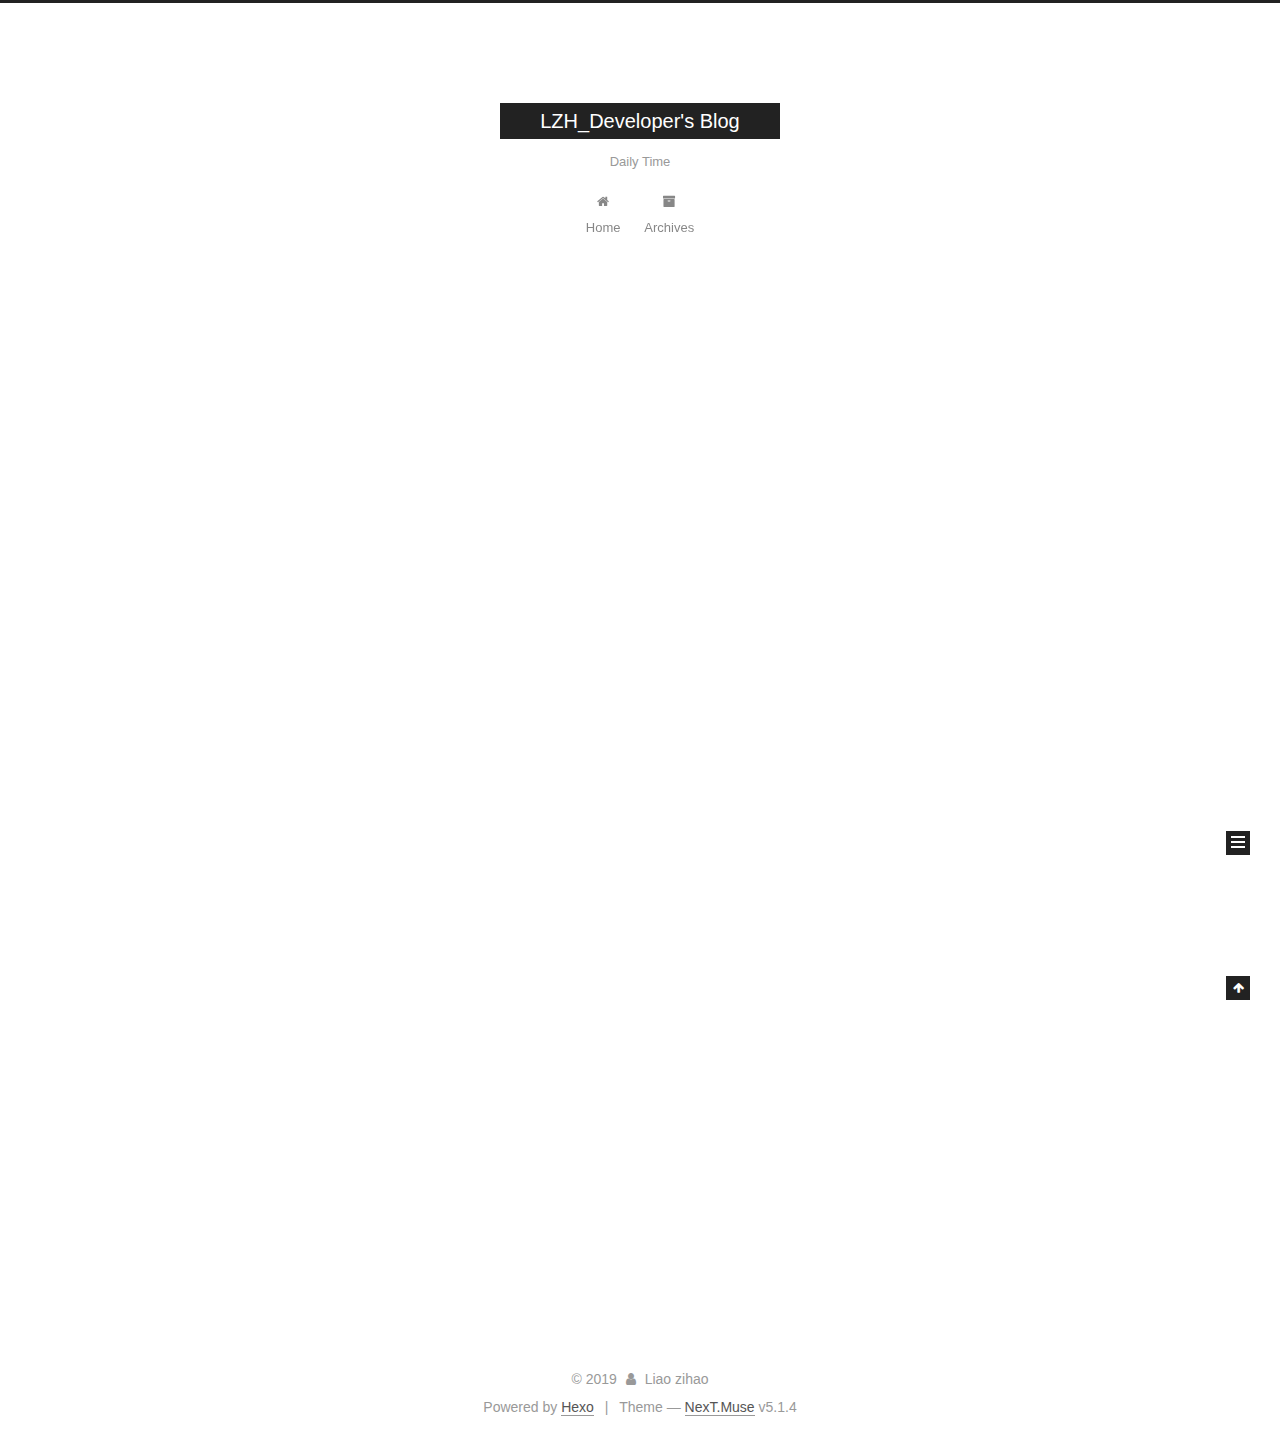
<file: index.html>
<!DOCTYPE html>



  


<html class="theme-next muse use-motion" lang="zh-CN">
<head><meta name="generator" content="Hexo 3.9.0">
  <meta charset="UTF-8">
<meta http-equiv="X-UA-Compatible" content="IE=edge">
<meta name="viewport" content="width=device-width, initial-scale=1, maximum-scale=1">
<meta name="theme-color" content="#222">









<meta http-equiv="Cache-Control" content="no-transform">
<meta http-equiv="Cache-Control" content="no-siteapp">
















  
  
  <link href="/lib/fancybox/source/jquery.fancybox.css?v=2.1.5" rel="stylesheet" type="text/css">







<link href="/lib/font-awesome/css/font-awesome.min.css?v=4.6.2" rel="stylesheet" type="text/css">

<link href="/css/main.css?v=5.1.4" rel="stylesheet" type="text/css">


  <link rel="apple-touch-icon" sizes="180x180" href="/images/apple-touch-icon-next.png?v=5.1.4">


  <link rel="icon" type="image/png" sizes="32x32" href="/images/favicon-32x32-next.png?v=5.1.4">


  <link rel="icon" type="image/png" sizes="16x16" href="/images/favicon-16x16-next.png?v=5.1.4">


  <link rel="mask-icon" href="/images/logo.svg?v=5.1.4" color="#222">





  <meta name="keywords" content="Hexo, NexT">










<meta name="description" content="一枚小透明开发者">
<meta name="keywords" content="None">
<meta property="og:type" content="website">
<meta property="og:title" content="LZH_Developer&#39;s Blog">
<meta property="og:url" content="http://yoursite.com/index.html">
<meta property="og:site_name" content="LZH_Developer&#39;s Blog">
<meta property="og:description" content="一枚小透明开发者">
<meta property="og:locale" content="zh-CN">
<meta name="twitter:card" content="summary">
<meta name="twitter:title" content="LZH_Developer&#39;s Blog">
<meta name="twitter:description" content="一枚小透明开发者">



<script type="text/javascript" id="hexo.configurations">
  var NexT = window.NexT || {};
  var CONFIG = {
    root: '/',
    scheme: 'Muse',
    version: '5.1.4',
    sidebar: {"position":"left","display":"post","offset":12,"b2t":false,"scrollpercent":false,"onmobile":false},
    fancybox: true,
    tabs: true,
    motion: {"enable":true,"async":false,"transition":{"post_block":"fadeIn","post_header":"slideDownIn","post_body":"slideDownIn","coll_header":"slideLeftIn","sidebar":"slideUpIn"}},
    duoshuo: {
      userId: '0',
      author: 'Author'
    },
    algolia: {
      applicationID: '',
      apiKey: '',
      indexName: '',
      hits: {"per_page":10},
      labels: {"input_placeholder":"Search for Posts","hits_empty":"We didn't find any results for the search: ${query}","hits_stats":"${hits} results found in ${time} ms"}
    }
  };
</script>



  <link rel="canonical" href="http://yoursite.com/">





  <title>LZH_Developer's Blog</title>
  








</head>

<body itemscope itemtype="http://schema.org/WebPage" lang="zh-CN">

  
  
    
  

  <div class="container sidebar-position-left 
  page-home">
    <div class="headband"></div>

    <header id="header" class="header" itemscope itemtype="http://schema.org/WPHeader">
      <div class="header-inner"><div class="site-brand-wrapper">
  <div class="site-meta ">
    

    <div class="custom-logo-site-title">
      <a href="/" class="brand" rel="start">
        <span class="logo-line-before"><i></i></span>
        <span class="site-title">LZH_Developer's Blog</span>
        <span class="logo-line-after"><i></i></span>
      </a>
    </div>
      
        <p class="site-subtitle">Daily Time</p>
      
  </div>

  <div class="site-nav-toggle">
    <button>
      <span class="btn-bar"></span>
      <span class="btn-bar"></span>
      <span class="btn-bar"></span>
    </button>
  </div>
</div>

<nav class="site-nav">
  

  
    <ul id="menu" class="menu">
      
        
        <li class="menu-item menu-item-home">
          <a href="/" rel="section">
            
              <i class="menu-item-icon fa fa-fw fa-home"></i> <br>
            
            Home
          </a>
        </li>
      
        
        <li class="menu-item menu-item-archives">
          <a href="/archives/" rel="section">
            
              <i class="menu-item-icon fa fa-fw fa-archive"></i> <br>
            
            Archives
          </a>
        </li>
      

      
    </ul>
  

  
</nav>



 </div>
    </header>

    <main id="main" class="main">
      <div class="main-inner">
        <div class="content-wrap">
          <div id="content" class="content">
            
  <section id="posts" class="posts-expand">
    
      

  

  
  
  

  <article class="post post-type-normal" itemscope itemtype="http://schema.org/Article">
  
  
  
  <div class="post-block">
    <link itemprop="mainEntityOfPage" href="http://yoursite.com/2019/08/21/hello-world/">

    <span hidden itemprop="author" itemscope itemtype="http://schema.org/Person">
      <meta itemprop="name" content="Liao zihao">
      <meta itemprop="description" content>
      <meta itemprop="image" content="/images/avatar.gif">
    </span>

    <span hidden itemprop="publisher" itemscope itemtype="http://schema.org/Organization">
      <meta itemprop="name" content="LZH_Developer's Blog">
    </span>

    
      <header class="post-header">

        
        
          <h1 class="post-title" itemprop="name headline">
                
                <a class="post-title-link" href="/2019/08/21/hello-world/" itemprop="url">Hello World</a></h1>
        

        <div class="post-meta">
          <span class="post-time">
            
              <span class="post-meta-item-icon">
                <i class="fa fa-calendar-o"></i>
              </span>
              
                <span class="post-meta-item-text">Posted on</span>
              
              <time title="Post created" itemprop="dateCreated datePublished" datetime="2019-08-21T11:38:30+00:00">
                2019-08-21
              </time>
            

            

            
          </span>

          

          
            
          

          
          

          

          

          

        </div>
      </header>
    

    
    
    
    <div class="post-body" itemprop="articleBody">

      
      

      
        
          
            <p>Welcome to <a href="https://hexo.io/" target="_blank" rel="noopener">Hexo</a>! This is your very first post. Check <a href="https://hexo.io/docs/" target="_blank" rel="noopener">documentation</a> for more info. If you get any problems when using Hexo, you can find the answer in <a href="https://hexo.io/docs/troubleshooting.html" target="_blank" rel="noopener">troubleshooting</a> or you can ask me on <a href="https://github.com/hexojs/hexo/issues" target="_blank" rel="noopener">GitHub</a>.</p>
<h2 id="Quick-Start"><a href="#Quick-Start" class="headerlink" title="Quick Start"></a>Quick Start</h2><h3 id="Create-a-new-post"><a href="#Create-a-new-post" class="headerlink" title="Create a new post"></a>Create a new post</h3><figure class="highlight bash"><table><tr><td class="gutter"><pre><span class="line">1</span><br></pre></td><td class="code"><pre><span class="line">$ hexo new <span class="string">"My New Post"</span></span><br></pre></td></tr></table></figure>

<p>More info: <a href="https://hexo.io/docs/writing.html" target="_blank" rel="noopener">Writing</a></p>
<h3 id="Run-server"><a href="#Run-server" class="headerlink" title="Run server"></a>Run server</h3><figure class="highlight bash"><table><tr><td class="gutter"><pre><span class="line">1</span><br></pre></td><td class="code"><pre><span class="line">$ hexo server</span><br></pre></td></tr></table></figure>

<p>More info: <a href="https://hexo.io/docs/server.html" target="_blank" rel="noopener">Server</a></p>
<h3 id="Generate-static-files"><a href="#Generate-static-files" class="headerlink" title="Generate static files"></a>Generate static files</h3><figure class="highlight bash"><table><tr><td class="gutter"><pre><span class="line">1</span><br></pre></td><td class="code"><pre><span class="line">$ hexo generate</span><br></pre></td></tr></table></figure>

<p>More info: <a href="https://hexo.io/docs/generating.html" target="_blank" rel="noopener">Generating</a></p>
<h3 id="Deploy-to-remote-sites"><a href="#Deploy-to-remote-sites" class="headerlink" title="Deploy to remote sites"></a>Deploy to remote sites</h3><figure class="highlight bash"><table><tr><td class="gutter"><pre><span class="line">1</span><br></pre></td><td class="code"><pre><span class="line">$ hexo deploy</span><br></pre></td></tr></table></figure>

<p>More info: <a href="https://hexo.io/docs/deployment.html" target="_blank" rel="noopener">Deployment</a></p>

          
        
      
    </div>
    
    
    

    

    

    

    <footer class="post-footer">
      

      

      

      
      
        <div class="post-eof"></div>
      
    </footer>
  </div>
  
  
  
  </article>


    
  </section>

  


          </div>
          


          

        </div>
        
          
  
  <div class="sidebar-toggle">
    <div class="sidebar-toggle-line-wrap">
      <span class="sidebar-toggle-line sidebar-toggle-line-first"></span>
      <span class="sidebar-toggle-line sidebar-toggle-line-middle"></span>
      <span class="sidebar-toggle-line sidebar-toggle-line-last"></span>
    </div>
  </div>

  <aside id="sidebar" class="sidebar">
    
    <div class="sidebar-inner">

      

      

      <section class="site-overview-wrap sidebar-panel sidebar-panel-active">
        <div class="site-overview">
          <div class="site-author motion-element" itemprop="author" itemscope itemtype="http://schema.org/Person">
            
              <p class="site-author-name" itemprop="name">Liao zihao</p>
              <p class="site-description motion-element" itemprop="description">一枚小透明开发者</p>
          </div>

          <nav class="site-state motion-element">

            
              <div class="site-state-item site-state-posts">
              
                <a href="/archives/">
              
                  <span class="site-state-item-count">1</span>
                  <span class="site-state-item-name">posts</span>
                </a>
              </div>
            

            

            

          </nav>

          

          

          
          

          
          

          

        </div>
      </section>

      

      

    </div>
  </aside>


        
      </div>
    </main>

    <footer id="footer" class="footer">
      <div class="footer-inner">
        <div class="copyright">&copy; <span itemprop="copyrightYear">2019</span>
  <span class="with-love">
    <i class="fa fa-user"></i>
  </span>
  <span class="author" itemprop="copyrightHolder">Liao zihao</span>

  
</div>


  <div class="powered-by">Powered by <a class="theme-link" target="_blank" href="https://hexo.io">Hexo</a></div>



  <span class="post-meta-divider">|</span>



  <div class="theme-info">Theme &mdash; <a class="theme-link" target="_blank" href="https://github.com/iissnan/hexo-theme-next">NexT.Muse</a> v5.1.4</div>




        







        
      </div>
    </footer>

    
      <div class="back-to-top">
        <i class="fa fa-arrow-up"></i>
        
      </div>
    

    

  </div>

  

<script type="text/javascript">
  if (Object.prototype.toString.call(window.Promise) !== '[object Function]') {
    window.Promise = null;
  }
</script>









  












  
  
    <script type="text/javascript" src="/lib/jquery/index.js?v=2.1.3"></script>
  

  
  
    <script type="text/javascript" src="/lib/fastclick/lib/fastclick.min.js?v=1.0.6"></script>
  

  
  
    <script type="text/javascript" src="/lib/jquery_lazyload/jquery.lazyload.js?v=1.9.7"></script>
  

  
  
    <script type="text/javascript" src="/lib/velocity/velocity.min.js?v=1.2.1"></script>
  

  
  
    <script type="text/javascript" src="/lib/velocity/velocity.ui.min.js?v=1.2.1"></script>
  

  
  
    <script type="text/javascript" src="/lib/fancybox/source/jquery.fancybox.pack.js?v=2.1.5"></script>
  


  


  <script type="text/javascript" src="/js/src/utils.js?v=5.1.4"></script>

  <script type="text/javascript" src="/js/src/motion.js?v=5.1.4"></script>



  
  

  

  


  <script type="text/javascript" src="/js/src/bootstrap.js?v=5.1.4"></script>



  


  




	





  





  












  





  

  

  

  
  

  

  

  

</body>
</html>
</file>
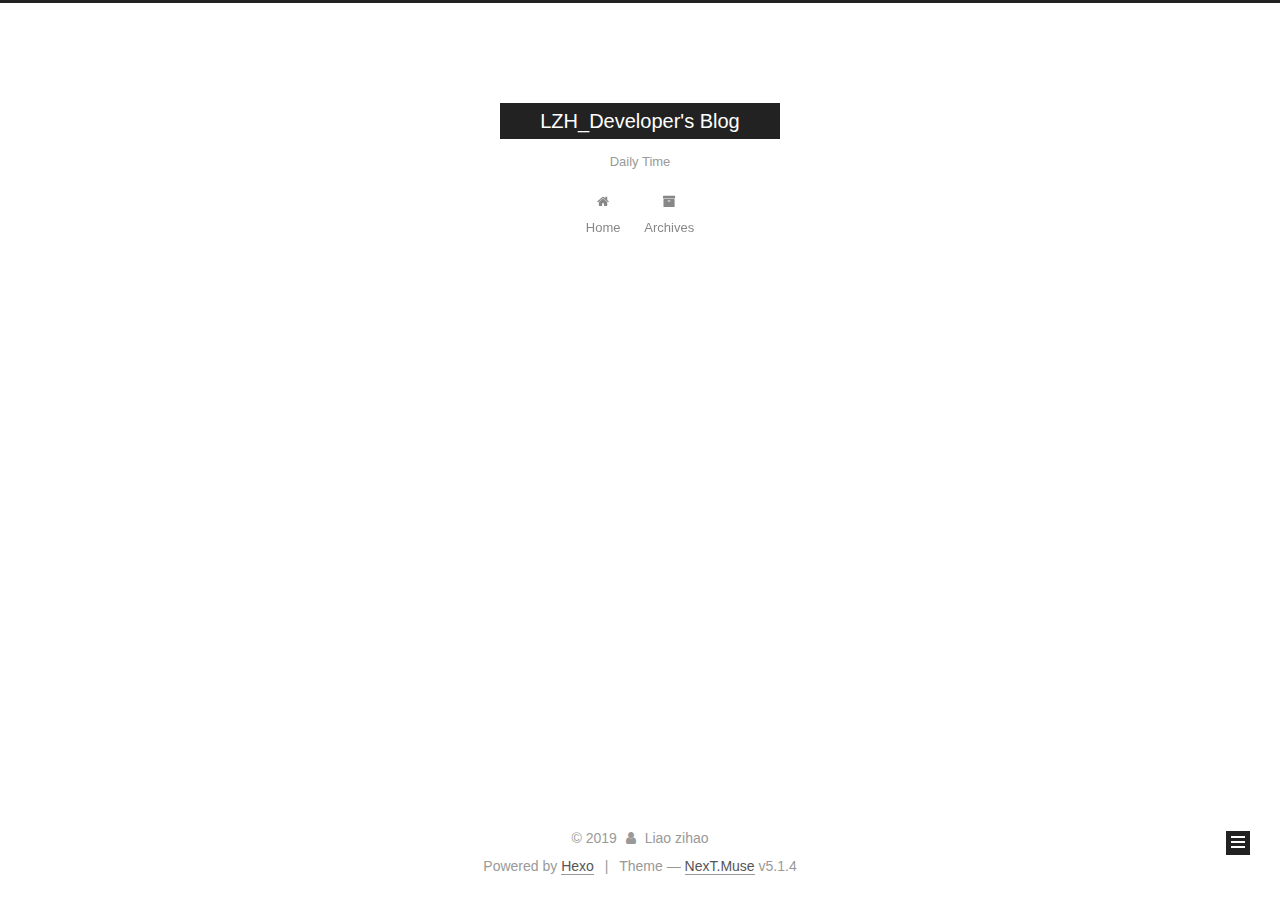
<file: archives/index.html>
<!DOCTYPE html>



  


<html class="theme-next muse use-motion" lang="zh-CN">
<head><meta name="generator" content="Hexo 3.9.0">
  <meta charset="UTF-8">
<meta http-equiv="X-UA-Compatible" content="IE=edge">
<meta name="viewport" content="width=device-width, initial-scale=1, maximum-scale=1">
<meta name="theme-color" content="#222">









<meta http-equiv="Cache-Control" content="no-transform">
<meta http-equiv="Cache-Control" content="no-siteapp">
















  
  
  <link href="/lib/fancybox/source/jquery.fancybox.css?v=2.1.5" rel="stylesheet" type="text/css">







<link href="/lib/font-awesome/css/font-awesome.min.css?v=4.6.2" rel="stylesheet" type="text/css">

<link href="/css/main.css?v=5.1.4" rel="stylesheet" type="text/css">


  <link rel="apple-touch-icon" sizes="180x180" href="/images/apple-touch-icon-next.png?v=5.1.4">


  <link rel="icon" type="image/png" sizes="32x32" href="/images/favicon-32x32-next.png?v=5.1.4">


  <link rel="icon" type="image/png" sizes="16x16" href="/images/favicon-16x16-next.png?v=5.1.4">


  <link rel="mask-icon" href="/images/logo.svg?v=5.1.4" color="#222">





  <meta name="keywords" content="Hexo, NexT">










<meta name="description" content="一枚小透明开发者">
<meta name="keywords" content="None">
<meta property="og:type" content="website">
<meta property="og:title" content="LZH_Developer&#39;s Blog">
<meta property="og:url" content="http://yoursite.com/archives/index.html">
<meta property="og:site_name" content="LZH_Developer&#39;s Blog">
<meta property="og:description" content="一枚小透明开发者">
<meta property="og:locale" content="zh-CN">
<meta name="twitter:card" content="summary">
<meta name="twitter:title" content="LZH_Developer&#39;s Blog">
<meta name="twitter:description" content="一枚小透明开发者">



<script type="text/javascript" id="hexo.configurations">
  var NexT = window.NexT || {};
  var CONFIG = {
    root: '/',
    scheme: 'Muse',
    version: '5.1.4',
    sidebar: {"position":"left","display":"post","offset":12,"b2t":false,"scrollpercent":false,"onmobile":false},
    fancybox: true,
    tabs: true,
    motion: {"enable":true,"async":false,"transition":{"post_block":"fadeIn","post_header":"slideDownIn","post_body":"slideDownIn","coll_header":"slideLeftIn","sidebar":"slideUpIn"}},
    duoshuo: {
      userId: '0',
      author: 'Author'
    },
    algolia: {
      applicationID: '',
      apiKey: '',
      indexName: '',
      hits: {"per_page":10},
      labels: {"input_placeholder":"Search for Posts","hits_empty":"We didn't find any results for the search: ${query}","hits_stats":"${hits} results found in ${time} ms"}
    }
  };
</script>



  <link rel="canonical" href="http://yoursite.com/archives/">





  <title>Archive | LZH_Developer's Blog</title>
  








</head>

<body itemscope itemtype="http://schema.org/WebPage" lang="zh-CN">

  
  
    
  

  <div class="container sidebar-position-left page-archive">
    <div class="headband"></div>

    <header id="header" class="header" itemscope itemtype="http://schema.org/WPHeader">
      <div class="header-inner"><div class="site-brand-wrapper">
  <div class="site-meta ">
    

    <div class="custom-logo-site-title">
      <a href="/" class="brand" rel="start">
        <span class="logo-line-before"><i></i></span>
        <span class="site-title">LZH_Developer's Blog</span>
        <span class="logo-line-after"><i></i></span>
      </a>
    </div>
      
        <p class="site-subtitle">Daily Time</p>
      
  </div>

  <div class="site-nav-toggle">
    <button>
      <span class="btn-bar"></span>
      <span class="btn-bar"></span>
      <span class="btn-bar"></span>
    </button>
  </div>
</div>

<nav class="site-nav">
  

  
    <ul id="menu" class="menu">
      
        
        <li class="menu-item menu-item-home">
          <a href="/" rel="section">
            
              <i class="menu-item-icon fa fa-fw fa-home"></i> <br>
            
            Home
          </a>
        </li>
      
        
        <li class="menu-item menu-item-archives">
          <a href="/archives/" rel="section">
            
              <i class="menu-item-icon fa fa-fw fa-archive"></i> <br>
            
            Archives
          </a>
        </li>
      

      
    </ul>
  

  
</nav>



 </div>
    </header>

    <main id="main" class="main">
      <div class="main-inner">
        <div class="content-wrap">
          <div id="content" class="content">
            

  
  
  
  <div class="post-block archive">
    <div id="posts" class="posts-collapse">
      <span class="archive-move-on"></span>

      <span class="archive-page-counter">
        
        
        
          
        
        Um..! 1 post. Keep on posting.
      </span>

      

        
        
        

        
          
          <div class="collection-title">
            <h1 class="archive-year" id="archive-year-2019">2019</h1>
          </div>
        
        

        

  <article class="post post-type-normal" itemscope itemtype="http://schema.org/Article">
    <header class="post-header">

      <h2 class="post-title">
        
            <a class="post-title-link" href="/2019/08/21/hello-world/" itemprop="url">
              
                <span itemprop="name">Hello World</span>
              
            </a>
        
      </h2>

      <div class="post-meta">
        <time class="post-time" itemprop="dateCreated" datetime="2019-08-21T11:38:30+00:00" content="2019-08-21">
          08-21
        </time>
      </div>

    </header>
  </article>



      

    </div>
  </div>
  
  
  

  



          </div>
          


          

        </div>
        
          
  
  <div class="sidebar-toggle">
    <div class="sidebar-toggle-line-wrap">
      <span class="sidebar-toggle-line sidebar-toggle-line-first"></span>
      <span class="sidebar-toggle-line sidebar-toggle-line-middle"></span>
      <span class="sidebar-toggle-line sidebar-toggle-line-last"></span>
    </div>
  </div>

  <aside id="sidebar" class="sidebar">
    
    <div class="sidebar-inner">

      

      

      <section class="site-overview-wrap sidebar-panel sidebar-panel-active">
        <div class="site-overview">
          <div class="site-author motion-element" itemprop="author" itemscope itemtype="http://schema.org/Person">
            
              <p class="site-author-name" itemprop="name">Liao zihao</p>
              <p class="site-description motion-element" itemprop="description">一枚小透明开发者</p>
          </div>

          <nav class="site-state motion-element">

            
              <div class="site-state-item site-state-posts">
              
                <a href="/archives/">
              
                  <span class="site-state-item-count">1</span>
                  <span class="site-state-item-name">posts</span>
                </a>
              </div>
            

            

            

          </nav>

          

          

          
          

          
          

          

        </div>
      </section>

      

      

    </div>
  </aside>


        
      </div>
    </main>

    <footer id="footer" class="footer">
      <div class="footer-inner">
        <div class="copyright">&copy; <span itemprop="copyrightYear">2019</span>
  <span class="with-love">
    <i class="fa fa-user"></i>
  </span>
  <span class="author" itemprop="copyrightHolder">Liao zihao</span>

  
</div>


  <div class="powered-by">Powered by <a class="theme-link" target="_blank" href="https://hexo.io">Hexo</a></div>



  <span class="post-meta-divider">|</span>



  <div class="theme-info">Theme &mdash; <a class="theme-link" target="_blank" href="https://github.com/iissnan/hexo-theme-next">NexT.Muse</a> v5.1.4</div>




        







        
      </div>
    </footer>

    
      <div class="back-to-top">
        <i class="fa fa-arrow-up"></i>
        
      </div>
    

    

  </div>

  

<script type="text/javascript">
  if (Object.prototype.toString.call(window.Promise) !== '[object Function]') {
    window.Promise = null;
  }
</script>









  












  
  
    <script type="text/javascript" src="/lib/jquery/index.js?v=2.1.3"></script>
  

  
  
    <script type="text/javascript" src="/lib/fastclick/lib/fastclick.min.js?v=1.0.6"></script>
  

  
  
    <script type="text/javascript" src="/lib/jquery_lazyload/jquery.lazyload.js?v=1.9.7"></script>
  

  
  
    <script type="text/javascript" src="/lib/velocity/velocity.min.js?v=1.2.1"></script>
  

  
  
    <script type="text/javascript" src="/lib/velocity/velocity.ui.min.js?v=1.2.1"></script>
  

  
  
    <script type="text/javascript" src="/lib/fancybox/source/jquery.fancybox.pack.js?v=2.1.5"></script>
  


  


  <script type="text/javascript" src="/js/src/utils.js?v=5.1.4"></script>

  <script type="text/javascript" src="/js/src/motion.js?v=5.1.4"></script>



  
  

  

  


  <script type="text/javascript" src="/js/src/bootstrap.js?v=5.1.4"></script>



  


  




	





  





  












  





  

  

  

  
  

  

  

  

</body>
</html>
</file>
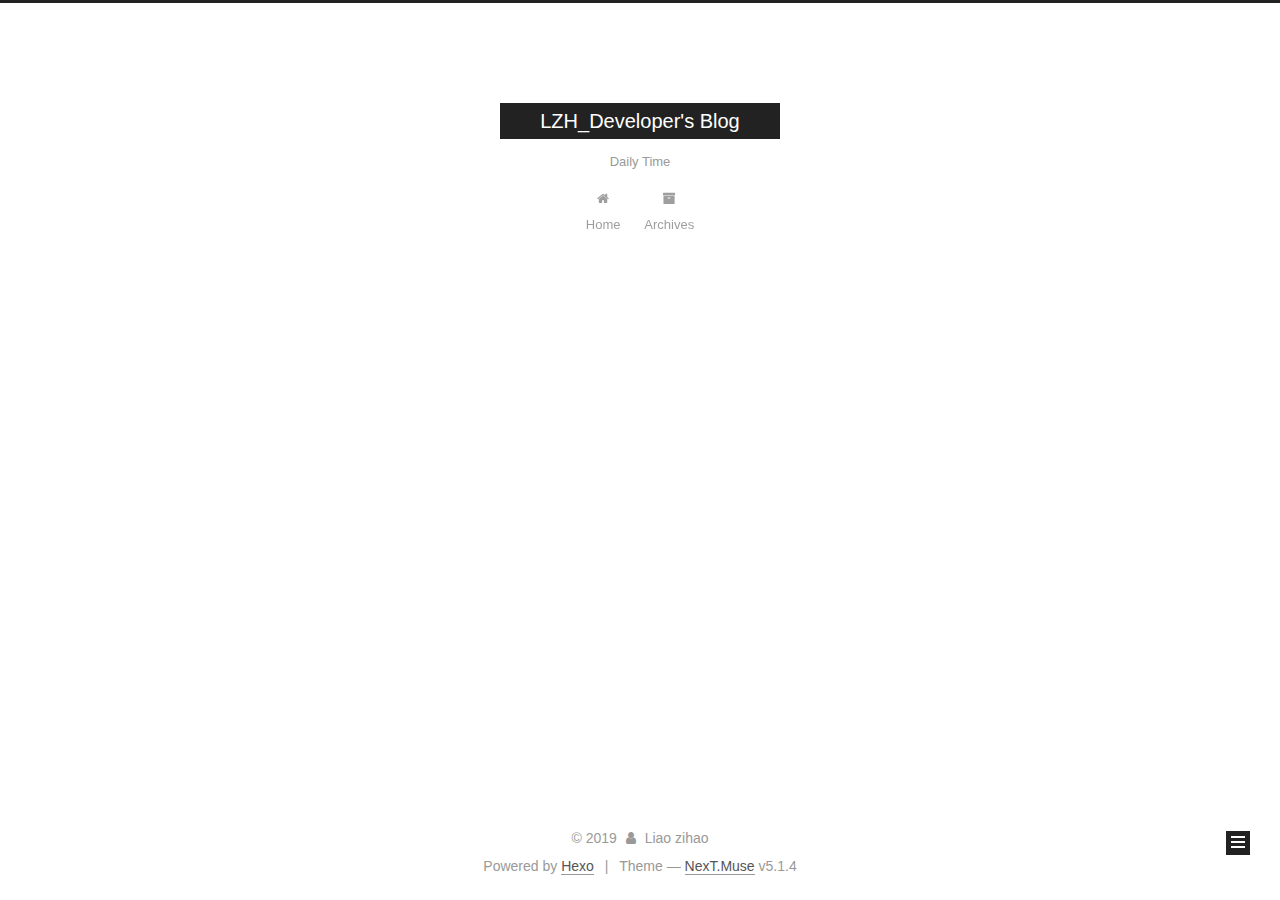
<file: archives/2019/index.html>
<!DOCTYPE html>



  


<html class="theme-next muse use-motion" lang="zh-CN">
<head><meta name="generator" content="Hexo 3.9.0">
  <meta charset="UTF-8">
<meta http-equiv="X-UA-Compatible" content="IE=edge">
<meta name="viewport" content="width=device-width, initial-scale=1, maximum-scale=1">
<meta name="theme-color" content="#222">









<meta http-equiv="Cache-Control" content="no-transform">
<meta http-equiv="Cache-Control" content="no-siteapp">
















  
  
  <link href="/lib/fancybox/source/jquery.fancybox.css?v=2.1.5" rel="stylesheet" type="text/css">







<link href="/lib/font-awesome/css/font-awesome.min.css?v=4.6.2" rel="stylesheet" type="text/css">

<link href="/css/main.css?v=5.1.4" rel="stylesheet" type="text/css">


  <link rel="apple-touch-icon" sizes="180x180" href="/images/apple-touch-icon-next.png?v=5.1.4">


  <link rel="icon" type="image/png" sizes="32x32" href="/images/favicon-32x32-next.png?v=5.1.4">


  <link rel="icon" type="image/png" sizes="16x16" href="/images/favicon-16x16-next.png?v=5.1.4">


  <link rel="mask-icon" href="/images/logo.svg?v=5.1.4" color="#222">





  <meta name="keywords" content="Hexo, NexT">










<meta name="description" content="一枚小透明开发者">
<meta name="keywords" content="None">
<meta property="og:type" content="website">
<meta property="og:title" content="LZH_Developer&#39;s Blog">
<meta property="og:url" content="http://yoursite.com/archives/2019/index.html">
<meta property="og:site_name" content="LZH_Developer&#39;s Blog">
<meta property="og:description" content="一枚小透明开发者">
<meta property="og:locale" content="zh-CN">
<meta name="twitter:card" content="summary">
<meta name="twitter:title" content="LZH_Developer&#39;s Blog">
<meta name="twitter:description" content="一枚小透明开发者">



<script type="text/javascript" id="hexo.configurations">
  var NexT = window.NexT || {};
  var CONFIG = {
    root: '/',
    scheme: 'Muse',
    version: '5.1.4',
    sidebar: {"position":"left","display":"post","offset":12,"b2t":false,"scrollpercent":false,"onmobile":false},
    fancybox: true,
    tabs: true,
    motion: {"enable":true,"async":false,"transition":{"post_block":"fadeIn","post_header":"slideDownIn","post_body":"slideDownIn","coll_header":"slideLeftIn","sidebar":"slideUpIn"}},
    duoshuo: {
      userId: '0',
      author: 'Author'
    },
    algolia: {
      applicationID: '',
      apiKey: '',
      indexName: '',
      hits: {"per_page":10},
      labels: {"input_placeholder":"Search for Posts","hits_empty":"We didn't find any results for the search: ${query}","hits_stats":"${hits} results found in ${time} ms"}
    }
  };
</script>



  <link rel="canonical" href="http://yoursite.com/archives/2019/">





  <title>Archive | LZH_Developer's Blog</title>
  








</head>

<body itemscope itemtype="http://schema.org/WebPage" lang="zh-CN">

  
  
    
  

  <div class="container sidebar-position-left page-archive">
    <div class="headband"></div>

    <header id="header" class="header" itemscope itemtype="http://schema.org/WPHeader">
      <div class="header-inner"><div class="site-brand-wrapper">
  <div class="site-meta ">
    

    <div class="custom-logo-site-title">
      <a href="/" class="brand" rel="start">
        <span class="logo-line-before"><i></i></span>
        <span class="site-title">LZH_Developer's Blog</span>
        <span class="logo-line-after"><i></i></span>
      </a>
    </div>
      
        <p class="site-subtitle">Daily Time</p>
      
  </div>

  <div class="site-nav-toggle">
    <button>
      <span class="btn-bar"></span>
      <span class="btn-bar"></span>
      <span class="btn-bar"></span>
    </button>
  </div>
</div>

<nav class="site-nav">
  

  
    <ul id="menu" class="menu">
      
        
        <li class="menu-item menu-item-home">
          <a href="/" rel="section">
            
              <i class="menu-item-icon fa fa-fw fa-home"></i> <br>
            
            Home
          </a>
        </li>
      
        
        <li class="menu-item menu-item-archives">
          <a href="/archives/" rel="section">
            
              <i class="menu-item-icon fa fa-fw fa-archive"></i> <br>
            
            Archives
          </a>
        </li>
      

      
    </ul>
  

  
</nav>



 </div>
    </header>

    <main id="main" class="main">
      <div class="main-inner">
        <div class="content-wrap">
          <div id="content" class="content">
            

  
  
  
  <div class="post-block archive">
    <div id="posts" class="posts-collapse">
      <span class="archive-move-on"></span>

      <span class="archive-page-counter">
        
        
        
          
        
        Um..! 1 post. Keep on posting.
      </span>

      

        
        
        

        
          
          <div class="collection-title">
            <h1 class="archive-year" id="archive-year-2019">2019</h1>
          </div>
        
        

        

  <article class="post post-type-normal" itemscope itemtype="http://schema.org/Article">
    <header class="post-header">

      <h2 class="post-title">
        
            <a class="post-title-link" href="/2019/08/21/hello-world/" itemprop="url">
              
                <span itemprop="name">Hello World</span>
              
            </a>
        
      </h2>

      <div class="post-meta">
        <time class="post-time" itemprop="dateCreated" datetime="2019-08-21T11:38:30+00:00" content="2019-08-21">
          08-21
        </time>
      </div>

    </header>
  </article>



      

    </div>
  </div>
  
  
  

  



          </div>
          


          

        </div>
        
          
  
  <div class="sidebar-toggle">
    <div class="sidebar-toggle-line-wrap">
      <span class="sidebar-toggle-line sidebar-toggle-line-first"></span>
      <span class="sidebar-toggle-line sidebar-toggle-line-middle"></span>
      <span class="sidebar-toggle-line sidebar-toggle-line-last"></span>
    </div>
  </div>

  <aside id="sidebar" class="sidebar">
    
    <div class="sidebar-inner">

      

      

      <section class="site-overview-wrap sidebar-panel sidebar-panel-active">
        <div class="site-overview">
          <div class="site-author motion-element" itemprop="author" itemscope itemtype="http://schema.org/Person">
            
              <p class="site-author-name" itemprop="name">Liao zihao</p>
              <p class="site-description motion-element" itemprop="description">一枚小透明开发者</p>
          </div>

          <nav class="site-state motion-element">

            
              <div class="site-state-item site-state-posts">
              
                <a href="/archives/">
              
                  <span class="site-state-item-count">1</span>
                  <span class="site-state-item-name">posts</span>
                </a>
              </div>
            

            

            

          </nav>

          

          

          
          

          
          

          

        </div>
      </section>

      

      

    </div>
  </aside>


        
      </div>
    </main>

    <footer id="footer" class="footer">
      <div class="footer-inner">
        <div class="copyright">&copy; <span itemprop="copyrightYear">2019</span>
  <span class="with-love">
    <i class="fa fa-user"></i>
  </span>
  <span class="author" itemprop="copyrightHolder">Liao zihao</span>

  
</div>


  <div class="powered-by">Powered by <a class="theme-link" target="_blank" href="https://hexo.io">Hexo</a></div>



  <span class="post-meta-divider">|</span>



  <div class="theme-info">Theme &mdash; <a class="theme-link" target="_blank" href="https://github.com/iissnan/hexo-theme-next">NexT.Muse</a> v5.1.4</div>




        







        
      </div>
    </footer>

    
      <div class="back-to-top">
        <i class="fa fa-arrow-up"></i>
        
      </div>
    

    

  </div>

  

<script type="text/javascript">
  if (Object.prototype.toString.call(window.Promise) !== '[object Function]') {
    window.Promise = null;
  }
</script>









  












  
  
    <script type="text/javascript" src="/lib/jquery/index.js?v=2.1.3"></script>
  

  
  
    <script type="text/javascript" src="/lib/fastclick/lib/fastclick.min.js?v=1.0.6"></script>
  

  
  
    <script type="text/javascript" src="/lib/jquery_lazyload/jquery.lazyload.js?v=1.9.7"></script>
  

  
  
    <script type="text/javascript" src="/lib/velocity/velocity.min.js?v=1.2.1"></script>
  

  
  
    <script type="text/javascript" src="/lib/velocity/velocity.ui.min.js?v=1.2.1"></script>
  

  
  
    <script type="text/javascript" src="/lib/fancybox/source/jquery.fancybox.pack.js?v=2.1.5"></script>
  


  


  <script type="text/javascript" src="/js/src/utils.js?v=5.1.4"></script>

  <script type="text/javascript" src="/js/src/motion.js?v=5.1.4"></script>



  
  

  

  


  <script type="text/javascript" src="/js/src/bootstrap.js?v=5.1.4"></script>



  


  




	





  





  












  





  

  

  

  
  

  

  

  

</body>
</html>
</file>
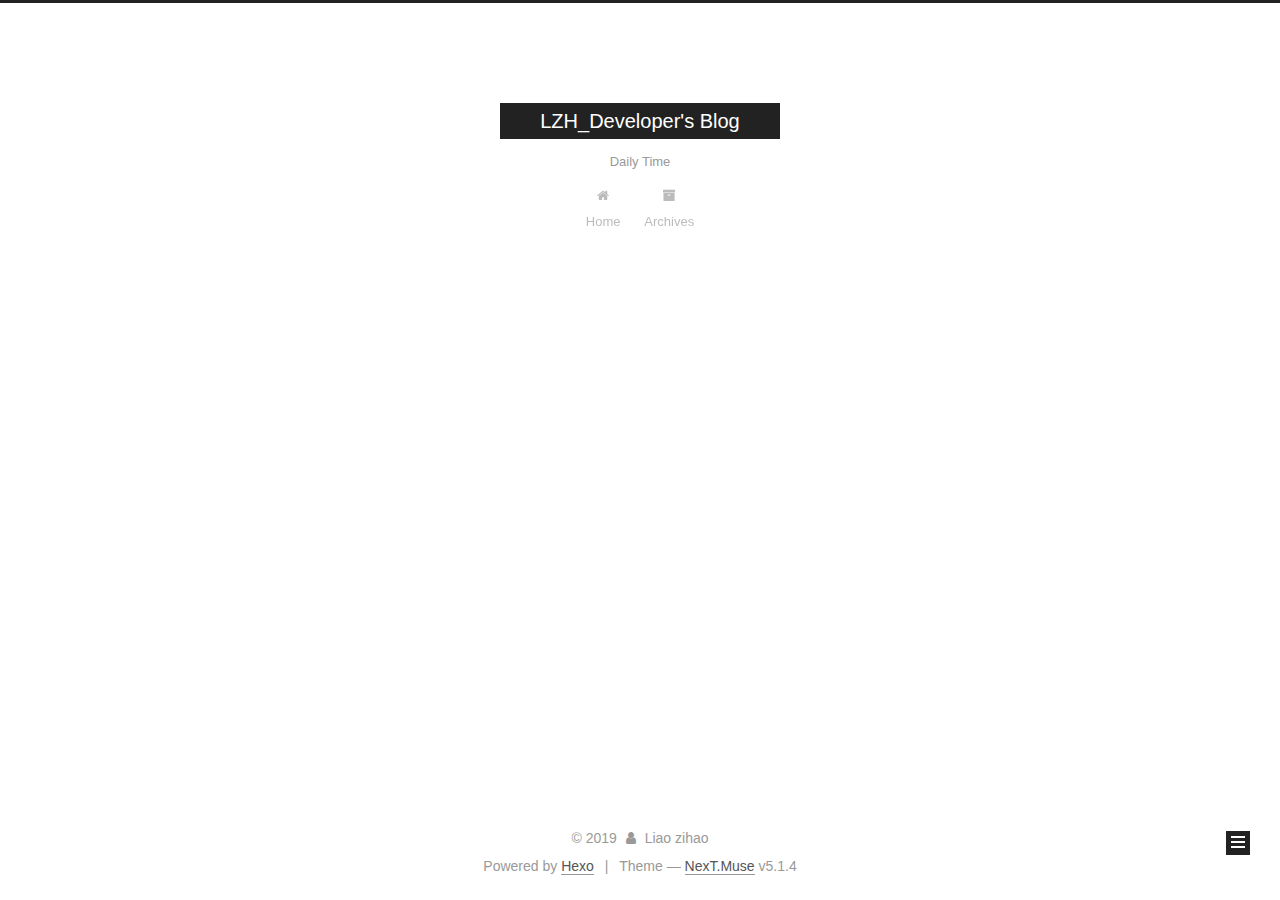
<file: archives/2019/08/index.html>
<!DOCTYPE html>



  


<html class="theme-next muse use-motion" lang="zh-CN">
<head><meta name="generator" content="Hexo 3.9.0">
  <meta charset="UTF-8">
<meta http-equiv="X-UA-Compatible" content="IE=edge">
<meta name="viewport" content="width=device-width, initial-scale=1, maximum-scale=1">
<meta name="theme-color" content="#222">









<meta http-equiv="Cache-Control" content="no-transform">
<meta http-equiv="Cache-Control" content="no-siteapp">
















  
  
  <link href="/lib/fancybox/source/jquery.fancybox.css?v=2.1.5" rel="stylesheet" type="text/css">







<link href="/lib/font-awesome/css/font-awesome.min.css?v=4.6.2" rel="stylesheet" type="text/css">

<link href="/css/main.css?v=5.1.4" rel="stylesheet" type="text/css">


  <link rel="apple-touch-icon" sizes="180x180" href="/images/apple-touch-icon-next.png?v=5.1.4">


  <link rel="icon" type="image/png" sizes="32x32" href="/images/favicon-32x32-next.png?v=5.1.4">


  <link rel="icon" type="image/png" sizes="16x16" href="/images/favicon-16x16-next.png?v=5.1.4">


  <link rel="mask-icon" href="/images/logo.svg?v=5.1.4" color="#222">





  <meta name="keywords" content="Hexo, NexT">










<meta name="description" content="一枚小透明开发者">
<meta name="keywords" content="None">
<meta property="og:type" content="website">
<meta property="og:title" content="LZH_Developer&#39;s Blog">
<meta property="og:url" content="http://yoursite.com/archives/2019/08/index.html">
<meta property="og:site_name" content="LZH_Developer&#39;s Blog">
<meta property="og:description" content="一枚小透明开发者">
<meta property="og:locale" content="zh-CN">
<meta name="twitter:card" content="summary">
<meta name="twitter:title" content="LZH_Developer&#39;s Blog">
<meta name="twitter:description" content="一枚小透明开发者">



<script type="text/javascript" id="hexo.configurations">
  var NexT = window.NexT || {};
  var CONFIG = {
    root: '/',
    scheme: 'Muse',
    version: '5.1.4',
    sidebar: {"position":"left","display":"post","offset":12,"b2t":false,"scrollpercent":false,"onmobile":false},
    fancybox: true,
    tabs: true,
    motion: {"enable":true,"async":false,"transition":{"post_block":"fadeIn","post_header":"slideDownIn","post_body":"slideDownIn","coll_header":"slideLeftIn","sidebar":"slideUpIn"}},
    duoshuo: {
      userId: '0',
      author: 'Author'
    },
    algolia: {
      applicationID: '',
      apiKey: '',
      indexName: '',
      hits: {"per_page":10},
      labels: {"input_placeholder":"Search for Posts","hits_empty":"We didn't find any results for the search: ${query}","hits_stats":"${hits} results found in ${time} ms"}
    }
  };
</script>



  <link rel="canonical" href="http://yoursite.com/archives/2019/08/">





  <title>Archive | LZH_Developer's Blog</title>
  








</head>

<body itemscope itemtype="http://schema.org/WebPage" lang="zh-CN">

  
  
    
  

  <div class="container sidebar-position-left page-archive">
    <div class="headband"></div>

    <header id="header" class="header" itemscope itemtype="http://schema.org/WPHeader">
      <div class="header-inner"><div class="site-brand-wrapper">
  <div class="site-meta ">
    

    <div class="custom-logo-site-title">
      <a href="/" class="brand" rel="start">
        <span class="logo-line-before"><i></i></span>
        <span class="site-title">LZH_Developer's Blog</span>
        <span class="logo-line-after"><i></i></span>
      </a>
    </div>
      
        <p class="site-subtitle">Daily Time</p>
      
  </div>

  <div class="site-nav-toggle">
    <button>
      <span class="btn-bar"></span>
      <span class="btn-bar"></span>
      <span class="btn-bar"></span>
    </button>
  </div>
</div>

<nav class="site-nav">
  

  
    <ul id="menu" class="menu">
      
        
        <li class="menu-item menu-item-home">
          <a href="/" rel="section">
            
              <i class="menu-item-icon fa fa-fw fa-home"></i> <br>
            
            Home
          </a>
        </li>
      
        
        <li class="menu-item menu-item-archives">
          <a href="/archives/" rel="section">
            
              <i class="menu-item-icon fa fa-fw fa-archive"></i> <br>
            
            Archives
          </a>
        </li>
      

      
    </ul>
  

  
</nav>



 </div>
    </header>

    <main id="main" class="main">
      <div class="main-inner">
        <div class="content-wrap">
          <div id="content" class="content">
            

  
  
  
  <div class="post-block archive">
    <div id="posts" class="posts-collapse">
      <span class="archive-move-on"></span>

      <span class="archive-page-counter">
        
        
        
          
        
        Um..! 1 post. Keep on posting.
      </span>

      

        
        
        

        
          
          <div class="collection-title">
            <h1 class="archive-year" id="archive-year-2019">2019</h1>
          </div>
        
        

        

  <article class="post post-type-normal" itemscope itemtype="http://schema.org/Article">
    <header class="post-header">

      <h2 class="post-title">
        
            <a class="post-title-link" href="/2019/08/21/hello-world/" itemprop="url">
              
                <span itemprop="name">Hello World</span>
              
            </a>
        
      </h2>

      <div class="post-meta">
        <time class="post-time" itemprop="dateCreated" datetime="2019-08-21T11:38:30+00:00" content="2019-08-21">
          08-21
        </time>
      </div>

    </header>
  </article>



      

    </div>
  </div>
  
  
  

  



          </div>
          


          

        </div>
        
          
  
  <div class="sidebar-toggle">
    <div class="sidebar-toggle-line-wrap">
      <span class="sidebar-toggle-line sidebar-toggle-line-first"></span>
      <span class="sidebar-toggle-line sidebar-toggle-line-middle"></span>
      <span class="sidebar-toggle-line sidebar-toggle-line-last"></span>
    </div>
  </div>

  <aside id="sidebar" class="sidebar">
    
    <div class="sidebar-inner">

      

      

      <section class="site-overview-wrap sidebar-panel sidebar-panel-active">
        <div class="site-overview">
          <div class="site-author motion-element" itemprop="author" itemscope itemtype="http://schema.org/Person">
            
              <p class="site-author-name" itemprop="name">Liao zihao</p>
              <p class="site-description motion-element" itemprop="description">一枚小透明开发者</p>
          </div>

          <nav class="site-state motion-element">

            
              <div class="site-state-item site-state-posts">
              
                <a href="/archives/">
              
                  <span class="site-state-item-count">1</span>
                  <span class="site-state-item-name">posts</span>
                </a>
              </div>
            

            

            

          </nav>

          

          

          
          

          
          

          

        </div>
      </section>

      

      

    </div>
  </aside>


        
      </div>
    </main>

    <footer id="footer" class="footer">
      <div class="footer-inner">
        <div class="copyright">&copy; <span itemprop="copyrightYear">2019</span>
  <span class="with-love">
    <i class="fa fa-user"></i>
  </span>
  <span class="author" itemprop="copyrightHolder">Liao zihao</span>

  
</div>


  <div class="powered-by">Powered by <a class="theme-link" target="_blank" href="https://hexo.io">Hexo</a></div>



  <span class="post-meta-divider">|</span>



  <div class="theme-info">Theme &mdash; <a class="theme-link" target="_blank" href="https://github.com/iissnan/hexo-theme-next">NexT.Muse</a> v5.1.4</div>




        







        
      </div>
    </footer>

    
      <div class="back-to-top">
        <i class="fa fa-arrow-up"></i>
        
      </div>
    

    

  </div>

  

<script type="text/javascript">
  if (Object.prototype.toString.call(window.Promise) !== '[object Function]') {
    window.Promise = null;
  }
</script>









  












  
  
    <script type="text/javascript" src="/lib/jquery/index.js?v=2.1.3"></script>
  

  
  
    <script type="text/javascript" src="/lib/fastclick/lib/fastclick.min.js?v=1.0.6"></script>
  

  
  
    <script type="text/javascript" src="/lib/jquery_lazyload/jquery.lazyload.js?v=1.9.7"></script>
  

  
  
    <script type="text/javascript" src="/lib/velocity/velocity.min.js?v=1.2.1"></script>
  

  
  
    <script type="text/javascript" src="/lib/velocity/velocity.ui.min.js?v=1.2.1"></script>
  

  
  
    <script type="text/javascript" src="/lib/fancybox/source/jquery.fancybox.pack.js?v=2.1.5"></script>
  


  


  <script type="text/javascript" src="/js/src/utils.js?v=5.1.4"></script>

  <script type="text/javascript" src="/js/src/motion.js?v=5.1.4"></script>



  
  

  

  


  <script type="text/javascript" src="/js/src/bootstrap.js?v=5.1.4"></script>



  


  




	





  





  












  





  

  

  

  
  

  

  

  

</body>
</html>
</file>
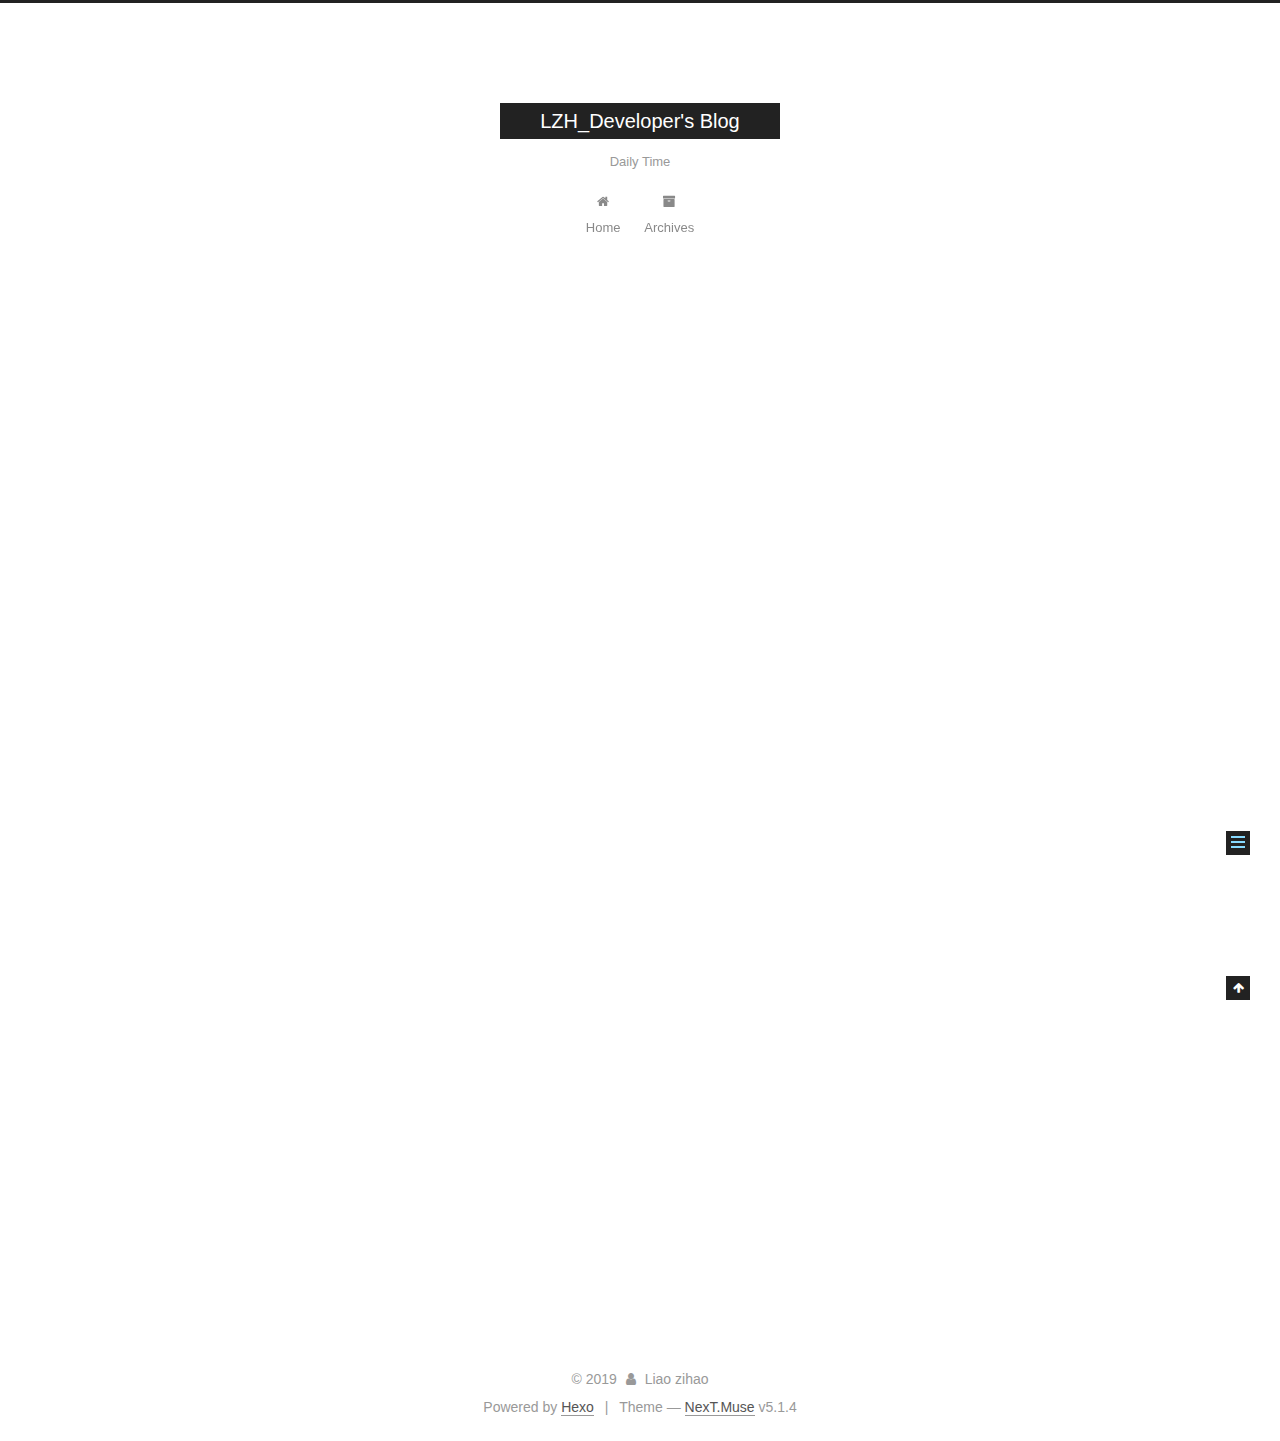
<file: 2019/08/21/hello-world/index.html>
<!DOCTYPE html>



  


<html class="theme-next muse use-motion" lang="zh-CN">
<head><meta name="generator" content="Hexo 3.9.0">
  <meta charset="UTF-8">
<meta http-equiv="X-UA-Compatible" content="IE=edge">
<meta name="viewport" content="width=device-width, initial-scale=1, maximum-scale=1">
<meta name="theme-color" content="#222">









<meta http-equiv="Cache-Control" content="no-transform">
<meta http-equiv="Cache-Control" content="no-siteapp">
















  
  
  <link href="/lib/fancybox/source/jquery.fancybox.css?v=2.1.5" rel="stylesheet" type="text/css">







<link href="/lib/font-awesome/css/font-awesome.min.css?v=4.6.2" rel="stylesheet" type="text/css">

<link href="/css/main.css?v=5.1.4" rel="stylesheet" type="text/css">


  <link rel="apple-touch-icon" sizes="180x180" href="/images/apple-touch-icon-next.png?v=5.1.4">


  <link rel="icon" type="image/png" sizes="32x32" href="/images/favicon-32x32-next.png?v=5.1.4">


  <link rel="icon" type="image/png" sizes="16x16" href="/images/favicon-16x16-next.png?v=5.1.4">


  <link rel="mask-icon" href="/images/logo.svg?v=5.1.4" color="#222">





  <meta name="keywords" content="Hexo, NexT">










<meta name="description" content="Welcome to Hexo! This is your very first post. Check documentation for more info. If you get any problems when using Hexo, you can find the answer in troubleshooting or you can ask me on GitHub. Quick">
<meta name="keywords" content="None">
<meta property="og:type" content="article">
<meta property="og:title" content="Hello World">
<meta property="og:url" content="http://yoursite.com/2019/08/21/hello-world/index.html">
<meta property="og:site_name" content="LZH_Developer&#39;s Blog">
<meta property="og:description" content="Welcome to Hexo! This is your very first post. Check documentation for more info. If you get any problems when using Hexo, you can find the answer in troubleshooting or you can ask me on GitHub. Quick">
<meta property="og:locale" content="zh-CN">
<meta property="og:updated_time" content="2019-08-21T11:38:30.234Z">
<meta name="twitter:card" content="summary">
<meta name="twitter:title" content="Hello World">
<meta name="twitter:description" content="Welcome to Hexo! This is your very first post. Check documentation for more info. If you get any problems when using Hexo, you can find the answer in troubleshooting or you can ask me on GitHub. Quick">



<script type="text/javascript" id="hexo.configurations">
  var NexT = window.NexT || {};
  var CONFIG = {
    root: '/',
    scheme: 'Muse',
    version: '5.1.4',
    sidebar: {"position":"left","display":"post","offset":12,"b2t":false,"scrollpercent":false,"onmobile":false},
    fancybox: true,
    tabs: true,
    motion: {"enable":true,"async":false,"transition":{"post_block":"fadeIn","post_header":"slideDownIn","post_body":"slideDownIn","coll_header":"slideLeftIn","sidebar":"slideUpIn"}},
    duoshuo: {
      userId: '0',
      author: 'Author'
    },
    algolia: {
      applicationID: '',
      apiKey: '',
      indexName: '',
      hits: {"per_page":10},
      labels: {"input_placeholder":"Search for Posts","hits_empty":"We didn't find any results for the search: ${query}","hits_stats":"${hits} results found in ${time} ms"}
    }
  };
</script>



  <link rel="canonical" href="http://yoursite.com/2019/08/21/hello-world/">





  <title>Hello World | LZH_Developer's Blog</title>
  








</head>

<body itemscope itemtype="http://schema.org/WebPage" lang="zh-CN">

  
  
    
  

  <div class="container sidebar-position-left page-post-detail">
    <div class="headband"></div>

    <header id="header" class="header" itemscope itemtype="http://schema.org/WPHeader">
      <div class="header-inner"><div class="site-brand-wrapper">
  <div class="site-meta ">
    

    <div class="custom-logo-site-title">
      <a href="/" class="brand" rel="start">
        <span class="logo-line-before"><i></i></span>
        <span class="site-title">LZH_Developer's Blog</span>
        <span class="logo-line-after"><i></i></span>
      </a>
    </div>
      
        <p class="site-subtitle">Daily Time</p>
      
  </div>

  <div class="site-nav-toggle">
    <button>
      <span class="btn-bar"></span>
      <span class="btn-bar"></span>
      <span class="btn-bar"></span>
    </button>
  </div>
</div>

<nav class="site-nav">
  

  
    <ul id="menu" class="menu">
      
        
        <li class="menu-item menu-item-home">
          <a href="/" rel="section">
            
              <i class="menu-item-icon fa fa-fw fa-home"></i> <br>
            
            Home
          </a>
        </li>
      
        
        <li class="menu-item menu-item-archives">
          <a href="/archives/" rel="section">
            
              <i class="menu-item-icon fa fa-fw fa-archive"></i> <br>
            
            Archives
          </a>
        </li>
      

      
    </ul>
  

  
</nav>



 </div>
    </header>

    <main id="main" class="main">
      <div class="main-inner">
        <div class="content-wrap">
          <div id="content" class="content">
            

  <div id="posts" class="posts-expand">
    

  

  
  
  

  <article class="post post-type-normal" itemscope itemtype="http://schema.org/Article">
  
  
  
  <div class="post-block">
    <link itemprop="mainEntityOfPage" href="http://yoursite.com/2019/08/21/hello-world/">

    <span hidden itemprop="author" itemscope itemtype="http://schema.org/Person">
      <meta itemprop="name" content="Liao zihao">
      <meta itemprop="description" content>
      <meta itemprop="image" content="/images/avatar.gif">
    </span>

    <span hidden itemprop="publisher" itemscope itemtype="http://schema.org/Organization">
      <meta itemprop="name" content="LZH_Developer's Blog">
    </span>

    
      <header class="post-header">

        
        
          <h1 class="post-title" itemprop="name headline">Hello World</h1>
        

        <div class="post-meta">
          <span class="post-time">
            
              <span class="post-meta-item-icon">
                <i class="fa fa-calendar-o"></i>
              </span>
              
                <span class="post-meta-item-text">Posted on</span>
              
              <time title="Post created" itemprop="dateCreated datePublished" datetime="2019-08-21T11:38:30+00:00">
                2019-08-21
              </time>
            

            

            
          </span>

          

          
            
          

          
          

          

          

          

        </div>
      </header>
    

    
    
    
    <div class="post-body" itemprop="articleBody">

      
      

      
        <p>Welcome to <a href="https://hexo.io/" target="_blank" rel="noopener">Hexo</a>! This is your very first post. Check <a href="https://hexo.io/docs/" target="_blank" rel="noopener">documentation</a> for more info. If you get any problems when using Hexo, you can find the answer in <a href="https://hexo.io/docs/troubleshooting.html" target="_blank" rel="noopener">troubleshooting</a> or you can ask me on <a href="https://github.com/hexojs/hexo/issues" target="_blank" rel="noopener">GitHub</a>.</p>
<h2 id="Quick-Start"><a href="#Quick-Start" class="headerlink" title="Quick Start"></a>Quick Start</h2><h3 id="Create-a-new-post"><a href="#Create-a-new-post" class="headerlink" title="Create a new post"></a>Create a new post</h3><figure class="highlight bash"><table><tr><td class="gutter"><pre><span class="line">1</span><br></pre></td><td class="code"><pre><span class="line">$ hexo new <span class="string">"My New Post"</span></span><br></pre></td></tr></table></figure>

<p>More info: <a href="https://hexo.io/docs/writing.html" target="_blank" rel="noopener">Writing</a></p>
<h3 id="Run-server"><a href="#Run-server" class="headerlink" title="Run server"></a>Run server</h3><figure class="highlight bash"><table><tr><td class="gutter"><pre><span class="line">1</span><br></pre></td><td class="code"><pre><span class="line">$ hexo server</span><br></pre></td></tr></table></figure>

<p>More info: <a href="https://hexo.io/docs/server.html" target="_blank" rel="noopener">Server</a></p>
<h3 id="Generate-static-files"><a href="#Generate-static-files" class="headerlink" title="Generate static files"></a>Generate static files</h3><figure class="highlight bash"><table><tr><td class="gutter"><pre><span class="line">1</span><br></pre></td><td class="code"><pre><span class="line">$ hexo generate</span><br></pre></td></tr></table></figure>

<p>More info: <a href="https://hexo.io/docs/generating.html" target="_blank" rel="noopener">Generating</a></p>
<h3 id="Deploy-to-remote-sites"><a href="#Deploy-to-remote-sites" class="headerlink" title="Deploy to remote sites"></a>Deploy to remote sites</h3><figure class="highlight bash"><table><tr><td class="gutter"><pre><span class="line">1</span><br></pre></td><td class="code"><pre><span class="line">$ hexo deploy</span><br></pre></td></tr></table></figure>

<p>More info: <a href="https://hexo.io/docs/deployment.html" target="_blank" rel="noopener">Deployment</a></p>

      
    </div>
    
    
    

    

    

    

    <footer class="post-footer">
      

      
      
      

      

      
      
    </footer>
  </div>
  
  
  
  </article>



    <div class="post-spread">
      
    </div>
  </div>


          </div>
          


          

  



        </div>
        
          
  
  <div class="sidebar-toggle">
    <div class="sidebar-toggle-line-wrap">
      <span class="sidebar-toggle-line sidebar-toggle-line-first"></span>
      <span class="sidebar-toggle-line sidebar-toggle-line-middle"></span>
      <span class="sidebar-toggle-line sidebar-toggle-line-last"></span>
    </div>
  </div>

  <aside id="sidebar" class="sidebar">
    
    <div class="sidebar-inner">

      

      
        <ul class="sidebar-nav motion-element">
          <li class="sidebar-nav-toc sidebar-nav-active" data-target="post-toc-wrap">
            Table of Contents
          </li>
          <li class="sidebar-nav-overview" data-target="site-overview-wrap">
            Overview
          </li>
        </ul>
      

      <section class="site-overview-wrap sidebar-panel">
        <div class="site-overview">
          <div class="site-author motion-element" itemprop="author" itemscope itemtype="http://schema.org/Person">
            
              <p class="site-author-name" itemprop="name">Liao zihao</p>
              <p class="site-description motion-element" itemprop="description">一枚小透明开发者</p>
          </div>

          <nav class="site-state motion-element">

            
              <div class="site-state-item site-state-posts">
              
                <a href="/archives/">
              
                  <span class="site-state-item-count">1</span>
                  <span class="site-state-item-name">posts</span>
                </a>
              </div>
            

            

            

          </nav>

          

          

          
          

          
          

          

        </div>
      </section>

      
      <!--noindex-->
        <section class="post-toc-wrap motion-element sidebar-panel sidebar-panel-active">
          <div class="post-toc">

            
              
            

            
              <div class="post-toc-content"><ol class="nav"><li class="nav-item nav-level-2"><a class="nav-link" href="#Quick-Start"><span class="nav-number">1.</span> <span class="nav-text">Quick Start</span></a><ol class="nav-child"><li class="nav-item nav-level-3"><a class="nav-link" href="#Create-a-new-post"><span class="nav-number">1.1.</span> <span class="nav-text">Create a new post</span></a></li><li class="nav-item nav-level-3"><a class="nav-link" href="#Run-server"><span class="nav-number">1.2.</span> <span class="nav-text">Run server</span></a></li><li class="nav-item nav-level-3"><a class="nav-link" href="#Generate-static-files"><span class="nav-number">1.3.</span> <span class="nav-text">Generate static files</span></a></li><li class="nav-item nav-level-3"><a class="nav-link" href="#Deploy-to-remote-sites"><span class="nav-number">1.4.</span> <span class="nav-text">Deploy to remote sites</span></a></li></ol></li></ol></div>
            

          </div>
        </section>
      <!--/noindex-->
      

      

    </div>
  </aside>


        
      </div>
    </main>

    <footer id="footer" class="footer">
      <div class="footer-inner">
        <div class="copyright">&copy; <span itemprop="copyrightYear">2019</span>
  <span class="with-love">
    <i class="fa fa-user"></i>
  </span>
  <span class="author" itemprop="copyrightHolder">Liao zihao</span>

  
</div>


  <div class="powered-by">Powered by <a class="theme-link" target="_blank" href="https://hexo.io">Hexo</a></div>



  <span class="post-meta-divider">|</span>



  <div class="theme-info">Theme &mdash; <a class="theme-link" target="_blank" href="https://github.com/iissnan/hexo-theme-next">NexT.Muse</a> v5.1.4</div>




        







        
      </div>
    </footer>

    
      <div class="back-to-top">
        <i class="fa fa-arrow-up"></i>
        
      </div>
    

    

  </div>

  

<script type="text/javascript">
  if (Object.prototype.toString.call(window.Promise) !== '[object Function]') {
    window.Promise = null;
  }
</script>









  












  
  
    <script type="text/javascript" src="/lib/jquery/index.js?v=2.1.3"></script>
  

  
  
    <script type="text/javascript" src="/lib/fastclick/lib/fastclick.min.js?v=1.0.6"></script>
  

  
  
    <script type="text/javascript" src="/lib/jquery_lazyload/jquery.lazyload.js?v=1.9.7"></script>
  

  
  
    <script type="text/javascript" src="/lib/velocity/velocity.min.js?v=1.2.1"></script>
  

  
  
    <script type="text/javascript" src="/lib/velocity/velocity.ui.min.js?v=1.2.1"></script>
  

  
  
    <script type="text/javascript" src="/lib/fancybox/source/jquery.fancybox.pack.js?v=2.1.5"></script>
  


  


  <script type="text/javascript" src="/js/src/utils.js?v=5.1.4"></script>

  <script type="text/javascript" src="/js/src/motion.js?v=5.1.4"></script>



  
  

  
  <script type="text/javascript" src="/js/src/scrollspy.js?v=5.1.4"></script>
<script type="text/javascript" src="/js/src/post-details.js?v=5.1.4"></script>



  


  <script type="text/javascript" src="/js/src/bootstrap.js?v=5.1.4"></script>



  


  




	





  





  












  





  

  

  

  
  

  

  

  

</body>
</html>
</file>
<file: css/main.css>
/* normalize.css v3.0.2 | MIT License | git.io/normalize */
html {
  font-family: sans-serif; /* 1 */
  -ms-text-size-adjust: 100%; /* 2 */
  -webkit-text-size-adjust: 100%; /* 2 */
}
body {
  margin: 0;
}
article,
aside,
details,
figcaption,
figure,
footer,
header,
hgroup,
main,
menu,
nav,
section,
summary {
  display: block;
}
audio,
canvas,
progress,
video {
  display: inline-block; /* 1 */
  vertical-align: baseline; /* 2 */
}
audio:not([controls]) {
  display: none;
  height: 0;
}
[hidden],
template {
  display: none;
}
a {
  background-color: transparent;
}
a:active,
a:hover {
  outline: 0;
}
abbr[title] {
  border-bottom: 1px dotted;
}
b,
strong {
  font-weight: bold;
}
dfn {
  font-style: italic;
}
h1 {
  font-size: 2em;
  margin: 0.67em 0;
}
mark {
  background: #ff0;
  color: #000;
}
small {
  font-size: 80%;
}
sub,
sup {
  font-size: 75%;
  line-height: 0;
  position: relative;
  vertical-align: baseline;
}
sup {
  top: -0.5em;
}
sub {
  bottom: -0.25em;
}
img {
  border: 0;
}
svg:not(:root) {
  overflow: hidden;
}
figure {
  margin: 1em 40px;
}
hr {
  -moz-box-sizing: content-box;
  box-sizing: content-box;
  height: 0;
}
pre {
  overflow: auto;
}
code,
kbd,
pre,
samp {
  font-family: monospace, monospace;
  font-size: 1em;
}
button,
input,
optgroup,
select,
textarea {
  color: inherit; /* 1 */
  font: inherit; /* 2 */
  margin: 0; /* 3 */
}
button {
  overflow: visible;
}
button,
select {
  text-transform: none;
}
button,
html input[type="button"],
input[type="reset"],
input[type="submit"] {
  -webkit-appearance: button; /* 2 */
  cursor: pointer; /* 3 */
}
button[disabled],
html input[disabled] {
  cursor: default;
}
button::-moz-focus-inner,
input::-moz-focus-inner {
  border: 0;
  padding: 0;
}
input {
  line-height: normal;
}
input[type="checkbox"],
input[type="radio"] {
  box-sizing: border-box; /* 1 */
  padding: 0; /* 2 */
}
input[type="number"]::-webkit-inner-spin-button,
input[type="number"]::-webkit-outer-spin-button {
  height: auto;
}
input[type="search"] {
  -webkit-appearance: textfield; /* 1 */
  -moz-box-sizing: content-box;
  -webkit-box-sizing: content-box; /* 2 */
  box-sizing: content-box;
}
input[type="search"]::-webkit-search-cancel-button,
input[type="search"]::-webkit-search-decoration {
  -webkit-appearance: none;
}
fieldset {
  border: 1px solid #c0c0c0;
  margin: 0 2px;
  padding: 0.35em 0.625em 0.75em;
}
legend {
  border: 0; /* 1 */
  padding: 0; /* 2 */
}
textarea {
  overflow: auto;
}
optgroup {
  font-weight: bold;
}
table {
  border-collapse: collapse;
  border-spacing: 0;
}
td,
th {
  padding: 0;
}
::selection {
  background: #262a30;
  color: #fff;
}
body {
  position: relative;
  font-family: 'Lato', "PingFang SC", "Microsoft YaHei", sans-serif;
  font-size: 14px;
  line-height: 2;
  color: #555;
  background: #fff;
}
@media (max-width: 767px) {
  body {
    padding-right: 0 !important;
  }
}
@media (min-width: 768px) and (max-width: 991px) {
  body {
    padding-right: 0 !important;
  }
}
@media (min-width: 1600px) {
  body {
    font-size: 16px;
  }
}
h1,
h2,
h3,
h4,
h5,
h6 {
  margin: 0;
  padding: 0;
  font-weight: bold;
  line-height: 1.5;
  font-family: 'Lato', "PingFang SC", "Microsoft YaHei", sans-serif;
}
h2,
h3,
h4,
h5,
h6 {
  margin: 20px 0 15px;
}
h1 {
  font-size: 22px;
}
@media (max-width: 767px) {
  h1 {
    font-size: 18px;
  }
}
h2 {
  font-size: 20px;
}
@media (max-width: 767px) {
  h2 {
    font-size: 16px;
  }
}
h3 {
  font-size: 18px;
}
@media (max-width: 767px) {
  h3 {
    font-size: 14px;
  }
}
h4 {
  font-size: 16px;
}
@media (max-width: 767px) {
  h4 {
    font-size: 12px;
  }
}
h5 {
  font-size: 14px;
}
@media (max-width: 767px) {
  h5 {
    font-size: 10px;
  }
}
h6 {
  font-size: 12px;
}
@media (max-width: 767px) {
  h6 {
    font-size: 8px;
  }
}
p {
  margin: 0 0 20px 0;
}
a {
  color: #555;
  text-decoration: none;
  outline: none;
  border-bottom: 1px solid #999;
  word-wrap: break-word;
}
a:hover {
  color: #222;
  border-bottom-color: #222;
}
blockquote {
  margin: 0;
  padding: 0;
}
img {
  display: block;
  margin: auto;
  max-width: 100%;
  height: auto;
}
hr {
  margin: 40px 0;
  height: 3px;
  border: none;
  background-color: #ddd;
  background-image: repeating-linear-gradient(-45deg, #fff, #fff 4px, transparent 4px, transparent 8px);
}
blockquote {
  padding: 0 15px;
  color: #666;
  border-left: 4px solid #ddd;
}
blockquote cite::before {
  content: "-";
  padding: 0 5px;
}
dt {
  font-weight: 700;
}
dd {
  margin: 0;
  padding: 0;
}
kbd {
  border: 1px solid #ccc;
  border-radius: 0.2em;
  box-shadow: 0.1em 0.1em 0.2em rgba(0,0,0,0.1);
  background-color: #f9f9f9;
  font-family: inherit;
  background-image: -webkit-linear-gradient(top, #eee, #fff, #eee);
  padding: 0.1em 0.3em;
  white-space: nowrap;
}
.text-left {
  text-align: left;
}
.text-center {
  text-align: center;
}
.text-right {
  text-align: right;
}
.text-justify {
  text-align: justify;
}
.text-nowrap {
  white-space: nowrap;
}
.text-lowercase {
  text-transform: lowercase;
}
.text-uppercase {
  text-transform: uppercase;
}
.text-capitalize {
  text-transform: capitalize;
}
.center-block {
  display: block;
  margin-left: auto;
  margin-right: auto;
}
.clearfix:before,
.clearfix:after {
  content: " ";
  display: table;
}
.clearfix:after {
  clear: both;
}
.pullquote {
  width: 45%;
}
.pullquote.left {
  float: left;
  margin-left: 5px;
  margin-right: 10px;
}
.pullquote.right {
  float: right;
  margin-left: 10px;
  margin-right: 5px;
}
.affix.affix.affix {
  position: fixed;
}
.translation {
  margin-top: -20px;
  font-size: 14px;
  color: #999;
}
.scrollbar-measure {
  width: 100px;
  height: 100px;
  overflow: scroll;
  position: absolute;
  top: -9999px;
}
.use-motion .motion-element {
  opacity: 0;
}
table {
  margin: 20px 0;
  width: 100%;
  border-collapse: collapse;
  border-spacing: 0;
  border: 1px solid #ddd;
  font-size: 14px;
  table-layout: fixed;
  word-wrap: break-all;
}
table>tbody>tr:nth-of-type(odd) {
  background-color: #f9f9f9;
}
table>tbody>tr:hover {
  background-color: #f5f5f5;
}
caption,
th,
td {
  padding: 8px;
  text-align: left;
  vertical-align: middle;
  font-weight: normal;
}
th,
td {
  border-bottom: 3px solid #ddd;
  border-right: 1px solid #eee;
}
th {
  padding-bottom: 10px;
  font-weight: 700;
}
td {
  border-bottom-width: 1px;
}
html,
body {
  height: 100%;
}
.container {
  position: relative;
  min-height: 100%;
}
.header-inner {
  margin: 0 auto;
  padding: 100px 0 70px;
  width: 700px;
}
@media (min-width: 1600px) {
  .container .header-inner {
    width: 900px;
  }
}
.main {
  padding-bottom: 150px;
}
.main-inner {
  margin: 0 auto;
  width: 700px;
}
@media (min-width: 1600px) {
  .container .main-inner {
    width: 900px;
  }
}
.footer {
  position: absolute;
  left: 0;
  bottom: 0;
  width: 100%;
  min-height: 50px;
}
.footer-inner {
  box-sizing: border-box;
  margin: 20px auto;
  width: 700px;
}
@media (min-width: 1600px) {
  .container .footer-inner {
    width: 900px;
  }
}
pre,
.highlight {
  overflow: auto;
  margin: 20px 0;
  padding: 0;
  font-size: 13px;
  color: #4d4d4c;
  background: #f7f7f7;
  line-height: 1.6;
}
pre,
code {
  font-family: consolas, Menlo, "PingFang SC", "Microsoft YaHei", monospace;
}
code {
  padding: 2px 4px;
  word-wrap: break-word;
  color: #555;
  background: #eee;
  border-radius: 3px;
  font-size: 13px;
}
pre {
  padding: 10px;
}
pre code {
  padding: 0;
  color: #4d4d4c;
  background: none;
  text-shadow: none;
}
.highlight {
  border-radius: 1px;
}
.highlight pre {
  border: none;
  margin: 0;
  padding: 10px 0;
}
.highlight table {
  margin: 0;
  width: auto;
  border: none;
}
.highlight td {
  border: none;
  padding: 0;
}
.highlight figcaption {
  font-size: 1em;
  color: #4d4d4c;
  line-height: 1em;
  margin-bottom: 1em;
}
.highlight figcaption:before,
.highlight figcaption:after {
  content: " ";
  display: table;
}
.highlight figcaption:after {
  clear: both;
}
.highlight figcaption a {
  float: right;
  color: #4d4d4c;
}
.highlight figcaption a:hover {
  border-bottom-color: #4d4d4c;
}
.highlight .gutter pre {
  padding-left: 10px;
  padding-right: 10px;
  color: #869194;
  text-align: right;
  background-color: #eff2f3;
}
.highlight .code pre {
  width: 100%;
  padding-left: 10px;
  padding-right: 10px;
  background-color: #f7f7f7;
}
.highlight .line {
  height: 20px;
}
.gutter {
  -webkit-user-select: none;
  -moz-user-select: none;
  -ms-user-select: none;
  user-select: none;
}
.gist table {
  width: auto;
}
.gist table td {
  border: none;
}
pre .deletion {
  background: #fdd;
}
pre .addition {
  background: #dfd;
}
pre .meta {
  color: #8959a8;
}
pre .comment {
  color: #8e908c;
}
pre .variable,
pre .attribute,
pre .tag,
pre .regexp,
pre .ruby .constant,
pre .xml .tag .title,
pre .xml .pi,
pre .xml .doctype,
pre .html .doctype,
pre .css .id,
pre .css .class,
pre .css .pseudo {
  color: #c82829;
}
pre .number,
pre .preprocessor,
pre .built_in,
pre .literal,
pre .params,
pre .constant,
pre .command {
  color: #f5871f;
}
pre .ruby .class .title,
pre .css .rules .attribute,
pre .string,
pre .value,
pre .inheritance,
pre .header,
pre .ruby .symbol,
pre .xml .cdata,
pre .special,
pre .number,
pre .formula {
  color: #718c00;
}
pre .title,
pre .css .hexcolor {
  color: #3e999f;
}
pre .function,
pre .python .decorator,
pre .python .title,
pre .ruby .function .title,
pre .ruby .title .keyword,
pre .perl .sub,
pre .javascript .title,
pre .coffeescript .title {
  color: #4271ae;
}
pre .keyword,
pre .javascript .function {
  color: #8959a8;
}
.full-image.full-image.full-image.full-image {
  border: none;
  max-width: 100%;
  width: auto;
  margin: 20px auto 25px;
}
@media (min-width: 992px) {
  .full-image.full-image.full-image.full-image {
    max-width: none;
    width: 110%;
    margin: 25px -5%;
  }
}
.blockquote-center,
.page-home .post-type-quote blockquote,
.page-post-detail .post-type-quote blockquote {
  position: relative;
  margin: 40px 0;
  padding: 0;
  border-left: none;
  text-align: center;
}
.blockquote-center::before,
.page-home .post-type-quote blockquote::before,
.page-post-detail .post-type-quote blockquote::before,
.blockquote-center::after,
.page-home .post-type-quote blockquote::after,
.page-post-detail .post-type-quote blockquote::after {
  position: absolute;
  content: ' ';
  display: block;
  width: 100%;
  height: 24px;
  opacity: 0.2;
  background-repeat: no-repeat;
  background-position: 0 -6px;
  background-size: 22px 22px;
}
.blockquote-center::before,
.page-home .post-type-quote blockquote::before,
.page-post-detail .post-type-quote blockquote::before {
  top: -20px;
  background-image: url("../images/quote-l.svg");
  border-top: 1px solid #ccc;
}
.blockquote-center::after,
.page-home .post-type-quote blockquote::after,
.page-post-detail .post-type-quote blockquote::after {
  bottom: -20px;
  background-image: url("../images/quote-r.svg");
  border-bottom: 1px solid #ccc;
  background-position: 100% 8px;
}
.blockquote-center p,
.page-home .post-type-quote blockquote p,
.page-post-detail .post-type-quote blockquote p,
.blockquote-center div,
.page-home .post-type-quote blockquote div,
.page-post-detail .post-type-quote blockquote div {
  text-align: center;
}
.post .post-body .group-picture img {
  box-sizing: border-box;
  padding: 0 3px;
  border: none;
}
.post .group-picture-row {
  overflow: hidden;
  margin-top: 6px;
}
.post .group-picture-row:first-child {
  margin-top: 0;
}
.post .group-picture-column {
  float: left;
}
.page-post-detail .post-body .group-picture-column {
  float: none;
  margin-top: 10px;
  width: auto !important;
}
.page-post-detail .post-body .group-picture-column img {
  margin: 0 auto;
}
.page-archive .group-picture-container {
  overflow: hidden;
}
.page-archive .group-picture-row {
  float: left;
}
.page-archive .group-picture-row:first-child {
  margin-top: 6px;
}
.page-archive .group-picture-column {
  max-width: 150px;
  max-height: 150px;
}
.post-body .note {
  position: relative;
  padding: 15px;
  margin-bottom: 20px;
  border: 1px solid #eee;
  border-left-width: 5px;
  border-radius: 3px;
}
.post-body .note h2,
.post-body .note h3,
.post-body .note h4,
.post-body .note h5,
.post-body .note h6 {
  margin-top: 0;
  margin-bottom: 0;
  border-bottom: initial;
  padding-top: 0 !important;
}
.post-body .note p:first-child,
.post-body .note ul:first-child,
.post-body .note ol:first-child,
.post-body .note table:first-child,
.post-body .note pre:first-child,
.post-body .note blockquote:first-child {
  margin-top: 0;
}
.post-body .note p:last-child,
.post-body .note ul:last-child,
.post-body .note ol:last-child,
.post-body .note table:last-child,
.post-body .note pre:last-child,
.post-body .note blockquote:last-child {
  margin-bottom: 0;
}
.post-body .note.default {
  border-left-color: #777;
}
.post-body .note.default h2,
.post-body .note.default h3,
.post-body .note.default h4,
.post-body .note.default h5,
.post-body .note.default h6 {
  color: #777;
}
.post-body .note.primary {
  border-left-color: #6f42c1;
}
.post-body .note.primary h2,
.post-body .note.primary h3,
.post-body .note.primary h4,
.post-body .note.primary h5,
.post-body .note.primary h6 {
  color: #6f42c1;
}
.post-body .note.info {
  border-left-color: #428bca;
}
.post-body .note.info h2,
.post-body .note.info h3,
.post-body .note.info h4,
.post-body .note.info h5,
.post-body .note.info h6 {
  color: #428bca;
}
.post-body .note.success {
  border-left-color: #5cb85c;
}
.post-body .note.success h2,
.post-body .note.success h3,
.post-body .note.success h4,
.post-body .note.success h5,
.post-body .note.success h6 {
  color: #5cb85c;
}
.post-body .note.warning {
  border-left-color: #f0ad4e;
}
.post-body .note.warning h2,
.post-body .note.warning h3,
.post-body .note.warning h4,
.post-body .note.warning h5,
.post-body .note.warning h6 {
  color: #f0ad4e;
}
.post-body .note.danger {
  border-left-color: #d9534f;
}
.post-body .note.danger h2,
.post-body .note.danger h3,
.post-body .note.danger h4,
.post-body .note.danger h5,
.post-body .note.danger h6 {
  color: #d9534f;
}
.post-body .label {
  display: inline;
  padding: 0 2px;
  white-space: nowrap;
}
.post-body .label.default {
  background-color: #f0f0f0;
}
.post-body .label.primary {
  background-color: #efe6f7;
}
.post-body .label.info {
  background-color: #e5f2f8;
}
.post-body .label.success {
  background-color: #e7f4e9;
}
.post-body .label.warning {
  background-color: #fcf6e1;
}
.post-body .label.danger {
  background-color: #fae8eb;
}
.post-body .tabs {
  position: relative;
  display: block;
  margin-bottom: 20px;
  padding-top: 10px;
}
.post-body .tabs ul.nav-tabs {
  margin: 0;
  padding: 0;
  display: flex;
  margin-bottom: -1px;
}
@media (max-width: 413px) {
  .post-body .tabs ul.nav-tabs {
    display: block;
    margin-bottom: 5px;
  }
}
.post-body .tabs ul.nav-tabs li.tab {
  list-style-type: none !important;
  margin: 0 0.25em 0 0;
  border-top: 3px solid transparent;
  border-left: 1px solid transparent;
  border-right: 1px solid transparent;
}
@media (max-width: 413px) {
  .post-body .tabs ul.nav-tabs li.tab {
    margin: initial;
    border-top: 1px solid transparent;
    border-left: 3px solid transparent;
    border-right: 1px solid transparent;
    border-bottom: 1px solid transparent;
  }
}
.post-body .tabs ul.nav-tabs li.tab a {
  outline: 0;
  border-bottom: initial;
  display: block;
  line-height: 1.8em;
  padding: 0.25em 0.75em;
  transition-duration: 0.2s;
  transition-timing-function: ease-out;
  transition-delay: 0s;
}
.post-body .tabs ul.nav-tabs li.tab a i {
  width: 1.285714285714286em;
}
.post-body .tabs ul.nav-tabs li.tab.active {
  border-top: 3px solid #fc6423;
  border-left: 1px solid #ddd;
  border-right: 1px solid #ddd;
  background-color: #fff;
}
@media (max-width: 413px) {
  .post-body .tabs ul.nav-tabs li.tab.active {
    border-top: 1px solid #ddd;
    border-left: 3px solid #fc6423;
    border-right: 1px solid #ddd;
    border-bottom: 1px solid #ddd;
  }
}
.post-body .tabs ul.nav-tabs li.tab.active a {
  cursor: default;
  color: #555;
}
.post-body .tabs .tab-content {
  background-color: #fff;
}
.post-body .tabs .tab-content .tab-pane {
  border: 1px solid #ddd;
  padding: 20px 20px 0 20px;
}
.post-body .tabs .tab-content .tab-pane:not(.active) {
  display: none !important;
}
.post-body .tabs .tab-content .tab-pane.active {
  display: block !important;
}
.btn {
  display: inline-block;
  padding: 0 20px;
  font-size: 14px;
  color: #fff;
  background: #222;
  border: 2px solid #222;
  text-decoration: none;
  border-radius: 0;
  transition-property: background-color;
  transition-duration: 0.2s;
  transition-timing-function: ease-in-out;
  transition-delay: 0s;
  line-height: 2;
}
.btn:hover {
  border-color: #222;
  color: #222;
  background: #fff;
}
.btn +.btn {
  margin: 0 0 8px 8px;
}
.btn .fa-fw {
  width: 1.285714285714286em;
  text-align: left;
}
.btn-bar {
  display: block;
  width: 22px;
  height: 2px;
  background: #555;
  border-radius: 1px;
}
.btn-bar+.btn-bar {
  margin-top: 4px;
}
.pagination {
  margin: 120px 0 40px;
  text-align: center;
  border-top: 1px solid #eee;
}
.page-number-basic,
.pagination .prev,
.pagination .next,
.pagination .page-number,
.pagination .space {
  display: inline-block;
  position: relative;
  top: -1px;
  margin: 0 10px;
  padding: 0 11px;
}
@media (max-width: 767px) {
  .page-number-basic,
  .pagination .prev,
  .pagination .next,
  .pagination .page-number,
  .pagination .space {
    margin: 0 5px;
  }
}
.pagination .prev,
.pagination .next,
.pagination .page-number {
  border-bottom: 0;
  border-top: 1px solid #eee;
  transition-property: border-color;
  transition-duration: 0.2s;
  transition-timing-function: ease-in-out;
  transition-delay: 0s;
}
.pagination .prev:hover,
.pagination .next:hover,
.pagination .page-number:hover {
  border-top-color: #222;
}
.pagination .space {
  padding: 0;
  margin: 0;
}
.pagination .prev {
  margin-left: 0;
}
.pagination .next {
  margin-right: 0;
}
.pagination .page-number.current {
  color: #fff;
  background: #ccc;
  border-top-color: #ccc;
}
@media (max-width: 767px) {
  .pagination {
    border-top: none;
  }
  .pagination .prev,
  .pagination .next,
  .pagination .page-number {
    margin-bottom: 10px;
    border-top: 0;
    border-bottom: 1px solid #eee;
    padding: 0 10px;
  }
  .pagination .prev:hover,
  .pagination .next:hover,
  .pagination .page-number:hover {
    border-bottom-color: #222;
  }
}
.comments {
  margin: 60px 20px 0;
}
.tag-cloud {
  text-align: center;
}
.tag-cloud a {
  display: inline-block;
  margin: 10px;
}
.back-to-top {
  box-sizing: border-box;
  position: fixed;
  bottom: -100px;
  right: 30px;
  z-index: 1050;
  padding: 0 6px;
  width: 24px;
  background: #222;
  font-size: 12px;
  opacity: 1;
  color: #fff;
  cursor: pointer;
  text-align: center;
  -webkit-transform: translateZ(0);
  transition-property: bottom;
  transition-duration: 0.2s;
  transition-timing-function: ease-in-out;
  transition-delay: 0s;
}
@media (min-width: 768px) and (max-width: 991px) {
  .back-to-top {
    display: none !important;
  }
}
@media (max-width: 767px) {
  .back-to-top {
    display: none !important;
  }
}
.back-to-top.back-to-top-on {
  bottom: 19px;
}
.header {
  background: transparent;
}
.header-inner {
  position: relative;
}
.headband {
  height: 3px;
  background: #222;
}
.site-meta {
  margin: 0;
  text-align: center;
}
@media (max-width: 767px) {
  .site-meta {
    text-align: center;
  }
}
.brand {
  position: relative;
  display: inline-block;
  padding: 0 40px;
  color: #fff;
  background: #222;
  border-bottom: none;
}
.brand:hover {
  color: #fff;
}
.logo {
  display: inline-block;
  margin-right: 5px;
  line-height: 36px;
  vertical-align: top;
}
.site-title {
  display: inline-block;
  vertical-align: top;
  line-height: 36px;
  font-size: 20px;
  font-weight: normal;
  font-family: 'Lato', "PingFang SC", "Microsoft YaHei", sans-serif;
}
.site-subtitle {
  margin-top: 10px;
  font-size: 13px;
  color: #999;
}
.use-motion .brand {
  opacity: 0;
}
.use-motion .logo,
.use-motion .site-title,
.use-motion .site-subtitle {
  opacity: 0;
  position: relative;
  top: -10px;
}
.site-nav-toggle {
  display: none;
  position: absolute;
  top: 10px;
  left: 10px;
}
@media (max-width: 767px) {
  .site-nav-toggle {
    display: block;
  }
}
.site-nav-toggle button {
  margin-top: 2px;
  padding: 9px 10px;
  background: transparent;
  border: none;
}
@media (max-width: 767px) {
  .site-nav {
    display: none;
    margin: 0 -10px;
    padding: 0 10px;
    clear: both;
    border-top: 1px solid #ddd;
  }
}
@media (min-width: 768px) and (max-width: 991px) {
  .site-nav {
    display: block !important;
  }
}
@media (min-width: 992px) {
  .site-nav {
    display: block !important;
  }
}
.menu {
  margin-top: 20px;
  padding-left: 0;
  text-align: center;
}
.menu .menu-item {
  display: inline-block;
  margin: 0 10px;
  list-style: none;
}
@media screen and (max-width: 767px) {
  .menu .menu-item {
    margin-top: 10px;
  }
}
.menu .menu-item a {
  display: block;
  font-size: 13px;
  line-height: inherit;
  border-bottom: 1px solid transparent;
  transition-property: border-color;
  transition-duration: 0.2s;
  transition-timing-function: ease-in-out;
  transition-delay: 0s;
}
.menu .menu-item a:hover {
  border-bottom-color: #222;
}
.menu .menu-item .fa {
  margin-right: 5px;
}
.use-motion .menu-item {
  opacity: 0;
}
.post-body {
  font-family: 'Lato', "PingFang SC", "Microsoft YaHei", sans-serif;
}
@media (max-width: 767px) {
  .post-body {
    word-break: break-word;
  }
}
.post-body .fancybox img {
  display: block !important;
  margin: 0 auto;
  cursor: pointer;
  cursor: zoom-in;
  cursor: -webkit-zoom-in;
}
.post-body .image-caption,
.post-body .figure .caption {
  margin: -20px auto 15px;
  text-align: center;
  font-size: 14px;
  color: #999;
  font-weight: bold;
  line-height: 1;
}
.post-sticky-flag {
  display: inline-block;
  font-size: 16px;
  -ms-transform: rotate(30deg);
  -webkit-transform: rotate(30deg);
  -moz-transform: rotate(30deg);
  -ms-transform: rotate(30deg);
  -o-transform: rotate(30deg);
  transform: rotate(30deg);
}
.use-motion .post-block,
.use-motion .pagination,
.use-motion .comments {
  opacity: 0;
}
.use-motion .post-header {
  opacity: 0;
}
.use-motion .post-body {
  opacity: 0;
}
.use-motion .collection-title {
  opacity: 0;
}
.posts-expand {
  padding-top: 40px;
}
@media (max-width: 767px) {
  .posts-expand {
    margin: 0 20px;
  }
  .post-body pre .gutter pre {
    padding-right: 10px;
  }
  .post-body .highlight {
    margin-left: 0px;
    margin-right: 0px;
    padding: 0;
  }
  .post-body .highlight .gutter pre {
    padding-right: 10px;
  }
}
@media (min-width: 992px) {
  .posts-expand .post-body {
    text-align: justify;
  }
}
.posts-expand .post-body h2,
.posts-expand .post-body h3,
.posts-expand .post-body h4,
.posts-expand .post-body h5,
.posts-expand .post-body h6 {
  padding-top: 10px;
}
.posts-expand .post-body h2 .header-anchor,
.posts-expand .post-body h3 .header-anchor,
.posts-expand .post-body h4 .header-anchor,
.posts-expand .post-body h5 .header-anchor,
.posts-expand .post-body h6 .header-anchor {
  float: right;
  margin-left: 10px;
  color: #ccc;
  border-bottom-style: none;
  visibility: hidden;
}
.posts-expand .post-body h2 .header-anchor:hover,
.posts-expand .post-body h3 .header-anchor:hover,
.posts-expand .post-body h4 .header-anchor:hover,
.posts-expand .post-body h5 .header-anchor:hover,
.posts-expand .post-body h6 .header-anchor:hover {
  color: inherit;
}
.posts-expand .post-body h2:hover .header-anchor,
.posts-expand .post-body h3:hover .header-anchor,
.posts-expand .post-body h4:hover .header-anchor,
.posts-expand .post-body h5:hover .header-anchor,
.posts-expand .post-body h6:hover .header-anchor {
  visibility: visible;
}
.posts-expand .post-body ul li {
  list-style: circle;
}
.posts-expand .post-body img {
  box-sizing: border-box;
  margin: auto;
  padding: 3px;
  border: 1px solid #ddd;
}
.posts-expand .post-body .fancybox img {
  margin: 0 auto 25px;
}
@media (max-width: 767px) {
  .posts-collapse {
    margin: 0 20px;
  }
  .posts-collapse .post-title,
  .posts-collapse .post-meta {
    display: block;
    width: auto;
    text-align: left;
  }
}
.posts-collapse {
  position: relative;
  z-index: 1010;
  margin-left: 55px;
}
.posts-collapse::after {
  content: " ";
  position: absolute;
  top: 20px;
  left: 0;
  margin-left: -2px;
  width: 4px;
  height: 100%;
  background: #f5f5f5;
  z-index: -1;
}
@media (max-width: 767px) {
  .posts-collapse {
    margin: 0 20px;
  }
}
.posts-collapse .collection-title {
  position: relative;
  margin: 60px 0;
}
.posts-collapse .collection-title h1,
.posts-collapse .collection-title h2 {
  margin-left: 20px;
}
.posts-collapse .collection-title small {
  color: #bbb;
  margin-left: 5px;
}
.posts-collapse .collection-title::before {
  content: " ";
  position: absolute;
  left: 0;
  top: 50%;
  margin-left: -4px;
  margin-top: -4px;
  width: 8px;
  height: 8px;
  background: #bbb;
  border-radius: 50%;
}
.posts-collapse .post {
  margin: 30px 0;
}
.posts-collapse .post-header {
  position: relative;
  transition-duration: 0.2s;
  transition-timing-function: ease-in-out;
  transition-delay: 0s;
  transition-property: border;
  border-bottom: 1px dashed #ccc;
}
.posts-collapse .post-header::before {
  content: " ";
  position: absolute;
  left: 0;
  top: 12px;
  width: 6px;
  height: 6px;
  margin-left: -4px;
  background: #bbb;
  border-radius: 50%;
  border: 1px solid #fff;
  transition-duration: 0.2s;
  transition-timing-function: ease-in-out;
  transition-delay: 0s;
  transition-property: background;
}
.posts-collapse .post-header:hover {
  border-bottom-color: #666;
}
.posts-collapse .post-header:hover::before {
  background: #222;
}
.posts-collapse .post-meta {
  position: absolute;
  font-size: 12px;
  left: 20px;
  top: 5px;
}
.posts-collapse .post-comments-count {
  display: none;
}
.posts-collapse .post-title {
  margin-left: 60px;
  font-size: 16px;
  font-weight: normal;
  line-height: inherit;
}
.posts-collapse .post-title::after {
  margin-left: 3px;
  opacity: 0.6;
}
.posts-collapse .post-title a {
  color: #666;
  border-bottom: none;
}
.page-home .post-type-quote .post-header,
.page-post-detail .post-type-quote .post-header,
.page-home .post-type-quote .post-tags,
.page-post-detail .post-type-quote .post-tags {
  display: none;
}
.posts-expand .post-title {
  text-align: center;
  word-break: break-word;
  font-weight: 400;
}
.posts-expand .post-title-link {
  display: inline-block;
  position: relative;
  color: #555;
  border-bottom: none;
  line-height: 1.2;
  vertical-align: top;
}
.posts-expand .post-title-link::before {
  content: "";
  position: absolute;
  width: 100%;
  height: 2px;
  bottom: 0;
  left: 0;
  background-color: #000;
  visibility: hidden;
  -webkit-transform: scaleX(0);
  -moz-transform: scaleX(0);
  -ms-transform: scaleX(0);
  -o-transform: scaleX(0);
  transform: scaleX(0);
  transition-duration: 0.2s;
  transition-timing-function: ease-in-out;
  transition-delay: 0s;
}
.posts-expand .post-title-link:hover::before {
  visibility: visible;
  -webkit-transform: scaleX(1);
  -moz-transform: scaleX(1);
  -ms-transform: scaleX(1);
  -o-transform: scaleX(1);
  transform: scaleX(1);
}
.posts-expand .post-title-link .fa {
  font-size: 16px;
}
.posts-expand .post-meta {
  margin: 3px 0 60px 0;
  color: #999;
  font-family: 'Lato', "PingFang SC", "Microsoft YaHei", sans-serif;
  font-size: 12px;
  text-align: center;
}
.posts-expand .post-meta .post-category-list {
  display: inline-block;
  margin: 0;
  padding: 3px;
}
.posts-expand .post-meta .post-category-list-link {
  color: #999;
}
.posts-expand .post-meta .post-description {
  font-size: 14px;
  margin-top: 2px;
}
.post-meta-divider {
  margin: 0 0.5em;
}
.post-meta-item-icon {
  margin-right: 3px;
}
@media (min-width: 768px) and (max-width: 991px) {
  .post-meta-item-icon {
    display: inline-block;
  }
}
@media (max-width: 767px) {
  .post-meta-item-icon {
    display: inline-block;
  }
}
@media (min-width: 768px) and (max-width: 991px) {
  .post-meta-item-text {
    display: none;
  }
}
@media (max-width: 767px) {
  .post-meta-item-text {
    display: none;
  }
}
@media (max-width: 767px) {
  .posts-expand .post-comments-count {
    display: none;
  }
}
.post-button {
  margin-top: 40px;
}
.posts-expand .post-tags {
  margin-top: 40px;
  text-align: center;
}
.posts-expand .post-tags a {
  display: inline-block;
  margin-right: 10px;
  font-size: 13px;
}
.post-nav {
  display: table;
  margin-top: 15px;
  width: 100%;
  border-top: 1px solid #eee;
}
.post-nav-divider {
  display: table-cell;
  width: 10%;
}
.post-nav-item {
  display: table-cell;
  padding: 10px 0 0 0;
  width: 45%;
  vertical-align: top;
}
.post-nav-item a {
  position: relative;
  display: block;
  line-height: 25px;
  font-size: 14px;
  color: #555;
  border-bottom: none;
}
.post-nav-item a:hover {
  color: #222;
  border-bottom: none;
}
.post-nav-item a:active {
  top: 2px;
}
.post-nav-item .fa {
  position: absolute;
  top: 8px;
  left: 0;
  font-size: 12px;
}
.post-nav-next a {
  padding-left: 15px;
}
.post-nav-prev {
  text-align: right;
}
.post-nav-prev a {
  padding-right: 15px;
}
.post-nav-prev .fa {
  right: 0;
  left: auto;
}
.posts-expand .post-eof {
  display: block;
  margin: 80px auto 60px;
  width: 8%;
  height: 1px;
  background: #ccc;
  text-align: center;
}
.post:last-child .post-eof.post-eof.post-eof {
  display: none;
}
.post-gallery {
  display: table;
  table-layout: fixed;
  width: 100%;
  border-collapse: separate;
}
.post-gallery-row {
  display: table-row;
}
.post-gallery .post-gallery-img {
  display: table-cell;
  text-align: center;
  vertical-align: middle;
  border: none;
}
.post-gallery .post-gallery-img img {
  max-width: 100%;
  max-height: 100%;
  border: none;
}
.fancybox-close,
.fancybox-close:hover {
  border: none;
}
.rtl.post-body p,
.rtl.post-body a,
.rtl.post-body h1,
.rtl.post-body h2,
.rtl.post-body h3,
.rtl.post-body h4,
.rtl.post-body h5,
.rtl.post-body h6,
.rtl.post-body li,
.rtl.post-body ul,
.rtl.post-body ol {
  direction: rtl;
  font-family: UKIJ Ekran;
}
.rtl.post-title {
  font-family: UKIJ Ekran;
}
.sidebar {
  position: fixed;
  right: 0;
  top: 0;
  bottom: 0;
  width: 0;
  z-index: 1040;
  box-shadow: inset 0 2px 6px #000;
  background: #222;
  -webkit-transform: translateZ(0);
}
.sidebar a {
  color: #999;
  border-bottom-color: #555;
}
.sidebar a:hover {
  color: #eee;
}
@media (min-width: 768px) and (max-width: 991px) {
  .sidebar {
    display: none !important;
  }
}
@media (max-width: 767px) {
  .sidebar {
    display: none !important;
  }
}
.sidebar-inner {
  position: relative;
  padding: 20px 10px;
  color: #999;
  text-align: center;
}
.site-overview-wrap {
  overflow: hidden;
}
.site-overview {
  overflow-y: auto;
  overflow-x: hidden;
}
.sidebar-toggle {
  position: fixed;
  right: 30px;
  bottom: 45px;
  width: 14px;
  height: 14px;
  padding: 5px;
  background: #222;
  line-height: 0;
  z-index: 1050;
  cursor: pointer;
  -webkit-transform: translateZ(0);
}
@media (min-width: 768px) and (max-width: 991px) {
  .sidebar-toggle {
    display: none !important;
  }
}
@media (max-width: 767px) {
  .sidebar-toggle {
    display: none !important;
  }
}
.sidebar-toggle-line {
  position: relative;
  display: inline-block;
  vertical-align: top;
  height: 2px;
  width: 100%;
  background: #fff;
  margin-top: 3px;
}
.sidebar-toggle-line:first-child {
  margin-top: 0;
}
.site-author-image {
  display: block;
  margin: 0 auto;
  padding: 2px;
  max-width: 96px;
  height: auto;
  border: 2px solid #333;
}
.site-author-name {
  margin: 5px 0 0;
  text-align: center;
  color: #f5f5f5;
  font-weight: normal;
}
.site-description {
  margin-top: 5px;
  text-align: center;
  font-size: 14px;
  color: #999;
}
.site-state {
  overflow: hidden;
  line-height: 1.4;
  white-space: nowrap;
  text-align: center;
}
.site-state-item {
  display: inline-block;
  padding: 0 15px;
  border-left: 1px solid #333;
}
.site-state-item:first-child {
  border-left: none;
}
.site-state-item a {
  border-bottom: none;
}
.site-state-item-count {
  display: block;
  text-align: center;
  color: inherit;
  font-weight: 600;
  font-size: 18px;
}
.site-state-item-name {
  font-size: 13px;
  color: inherit;
}
.feed-link {
  margin-top: 20px;
}
.feed-link a {
  display: inline-block;
  padding: 0 15px;
  color: #fc6423;
  border: 1px solid #fc6423;
  border-radius: 4px;
}
.feed-link a i {
  color: #fc6423;
  font-size: 14px;
}
.feed-link a:hover {
  color: #fff;
  background: #fc6423;
}
.feed-link a:hover i {
  color: #fff;
}
.links-of-author {
  margin-top: 20px;
}
.links-of-author a {
  display: inline-block;
  vertical-align: middle;
  margin-right: 10px;
  margin-bottom: 10px;
  border-bottom-color: #555;
  font-size: 13px;
}
.links-of-author a:before {
  display: inline-block;
  vertical-align: middle;
  margin-right: 3px;
  content: " ";
  width: 4px;
  height: 4px;
  border-radius: 50%;
  background: #d7ff1b;
}
.links-of-blogroll {
  font-size: 13px;
}
.links-of-blogroll-title {
  margin-top: 20px;
  font-size: 14px;
  font-weight: 600;
}
.links-of-blogroll-list {
  margin: 0;
  padding: 0;
  list-style: none;
}
.links-of-blogroll-item {
  padding: 2px 10px;
}
.links-of-blogroll-item a {
  max-width: 280px;
  box-sizing: border-box;
  display: inline-block;
  overflow: hidden;
  white-space: nowrap;
  text-overflow: ellipsis;
}
.sidebar-nav {
  margin: 0 0 20px;
  padding-left: 0;
}
.sidebar-nav li {
  display: inline-block;
  cursor: pointer;
  border-bottom: 1px solid transparent;
  font-size: 14px;
  color: #555;
}
.sidebar-nav li:hover {
  color: #f5f5f5;
}
.page-post-detail .sidebar-nav-toc {
  padding: 0 5px;
}
.page-post-detail .sidebar-nav-overview {
  margin-left: 10px;
}
.sidebar-nav .sidebar-nav-active {
  color: #87daff;
  border-bottom-color: #87daff;
}
.sidebar-nav .sidebar-nav-active:hover {
  color: #87daff;
}
.sidebar-panel {
  display: none;
}
.sidebar-panel-active {
  display: block;
}
.post-toc-empty {
  font-size: 14px;
  color: #666;
}
.post-toc-wrap {
  overflow: hidden;
}
.post-toc {
  overflow: auto;
}
.post-toc ol {
  margin: 0;
  padding: 0 2px 5px 10px;
  text-align: left;
  list-style: none;
  font-size: 14px;
}
.post-toc ol > ol {
  padding-left: 0;
}
.post-toc ol a {
  transition-duration: 0.2s;
  transition-timing-function: ease-in-out;
  transition-delay: 0s;
  transition-property: all;
  color: #999;
  border-bottom-color: #555;
}
.post-toc ol a:hover {
  color: #ccc;
  border-bottom-color: #ccc;
}
.post-toc .nav-item {
  overflow: hidden;
  text-overflow: ellipsis;
  text-align: justify;
  white-space: nowrap;
  line-height: 1.8;
}
.post-toc .nav .nav-child {
  display: none;
}
.post-toc .nav .active > .nav-child {
  display: block;
}
.post-toc .nav .active-current > .nav-child {
  display: block;
}
.post-toc .nav .active-current > .nav-child > .nav-item {
  display: block;
}
.post-toc .nav .active > a {
  color: #87daff;
  border-bottom-color: #87daff;
}
.post-toc .nav .active-current > a {
  color: #87daff;
}
.post-toc .nav .active-current > a:hover {
  color: #87daff;
}
.footer {
  font-size: 14px;
  color: #999;
}
.footer img {
  border: none;
}
.footer-inner {
  text-align: center;
}
.with-love {
  display: inline-block;
  margin: 0 5px;
}
.powered-by,
.theme-info {
  display: inline-block;
}
.cc-license {
  margin-top: 10px;
  text-align: center;
}
.cc-license .cc-opacity {
  opacity: 0.7;
  border-bottom: none;
}
.cc-license .cc-opacity:hover {
  opacity: 0.9;
}
.cc-license img {
  display: inline-block;
}
.theme-next #ds-thread #ds-reset {
  color: #555;
}
.theme-next #ds-thread #ds-reset .ds-replybox {
  margin-bottom: 30px;
}
.theme-next #ds-thread #ds-reset .ds-replybox .ds-avatar,
.theme-next #ds-reset .ds-avatar img {
  box-shadow: none;
}
.theme-next #ds-thread #ds-reset .ds-textarea-wrapper {
  border-color: #c7d4e1;
  background: none;
  border-top-right-radius: 3px;
  border-top-left-radius: 3px;
}
.theme-next #ds-thread #ds-reset .ds-textarea-wrapper textarea {
  height: 60px;
}
.theme-next #ds-reset .ds-rounded-top {
  border-radius: 0;
}
.theme-next #ds-thread #ds-reset .ds-post-toolbar {
  box-sizing: border-box;
  border: 1px solid #c7d4e1;
  background: #f6f8fa;
}
.theme-next #ds-thread #ds-reset .ds-post-options {
  height: 40px;
  border: none;
  background: none;
}
.theme-next #ds-thread #ds-reset .ds-toolbar-buttons {
  top: 11px;
}
.theme-next #ds-thread #ds-reset .ds-sync {
  top: 5px;
}
.theme-next #ds-thread #ds-reset .ds-post-button {
  top: 4px;
  right: 5px;
  width: 90px;
  height: 30px;
  border: 1px solid #c5ced7;
  border-radius: 3px;
  background-image: linear-gradient(#fbfbfc, #f5f7f9);
  color: #60676d;
}
.theme-next #ds-thread #ds-reset .ds-post-button:hover {
  background-position: 0 -30px;
  color: #60676d;
}
.theme-next #ds-thread #ds-reset .ds-comments-info {
  padding: 10px 0;
}
.theme-next #ds-thread #ds-reset .ds-sort {
  display: none;
}
.theme-next #ds-thread #ds-reset li.ds-tab a.ds-current {
  border: none;
  background: #f6f8fa;
  color: #60676d;
}
.theme-next #ds-thread #ds-reset li.ds-tab a.ds-current:hover {
  background-color: #e9f0f7;
  color: #60676d;
}
.theme-next #ds-thread #ds-reset li.ds-tab a {
  border-radius: 2px;
  padding: 5px;
}
.theme-next #ds-thread #ds-reset .ds-login-buttons p {
  color: #999;
  line-height: 36px;
}
.theme-next #ds-thread #ds-reset .ds-login-buttons .ds-service-list li {
  height: 28px;
}
.theme-next #ds-thread #ds-reset .ds-service-list a {
  background: none;
  padding: 5px;
  border: 1px solid;
  border-radius: 3px;
  text-align: center;
}
.theme-next #ds-thread #ds-reset .ds-service-list a:hover {
  color: #fff;
  background: #666;
}
.theme-next #ds-thread #ds-reset .ds-service-list .ds-weibo {
  color: #fc9b00;
  border-color: #fc9b00;
}
.theme-next #ds-thread #ds-reset .ds-service-list .ds-weibo:hover {
  background: #fc9b00;
}
.theme-next #ds-thread #ds-reset .ds-service-list .ds-qq {
  color: #60a3ec;
  border-color: #60a3ec;
}
.theme-next #ds-thread #ds-reset .ds-service-list .ds-qq:hover {
  background: #60a3ec;
}
.theme-next #ds-thread #ds-reset .ds-service-list .ds-renren {
  color: #2e7ac4;
  border-color: #2e7ac4;
}
.theme-next #ds-thread #ds-reset .ds-service-list .ds-renren:hover {
  background: #2e7ac4;
}
.theme-next #ds-thread #ds-reset .ds-service-list .ds-douban {
  color: #37994c;
  border-color: #37994c;
}
.theme-next #ds-thread #ds-reset .ds-service-list .ds-douban:hover {
  background: #37994c;
}
.theme-next #ds-thread #ds-reset .ds-service-list .ds-kaixin {
  color: #fef20d;
  border-color: #fef20d;
}
.theme-next #ds-thread #ds-reset .ds-service-list .ds-kaixin:hover {
  background: #fef20d;
}
.theme-next #ds-thread #ds-reset .ds-service-list .ds-netease {
  color: #f00;
  border-color: #f00;
}
.theme-next #ds-thread #ds-reset .ds-service-list .ds-netease:hover {
  background: #f00;
}
.theme-next #ds-thread #ds-reset .ds-service-list .ds-sohu {
  color: #ffcb05;
  border-color: #ffcb05;
}
.theme-next #ds-thread #ds-reset .ds-service-list .ds-sohu:hover {
  background: #ffcb05;
}
.theme-next #ds-thread #ds-reset .ds-service-list .ds-baidu {
  color: #2831e0;
  border-color: #2831e0;
}
.theme-next #ds-thread #ds-reset .ds-service-list .ds-baidu:hover {
  background: #2831e0;
}
.theme-next #ds-thread #ds-reset .ds-service-list .ds-google {
  color: #166bec;
  border-color: #166bec;
}
.theme-next #ds-thread #ds-reset .ds-service-list .ds-google:hover {
  background: #166bec;
}
.theme-next #ds-thread #ds-reset .ds-service-list .ds-weixin {
  color: #00ce0d;
  border-color: #00ce0d;
}
.theme-next #ds-thread #ds-reset .ds-service-list .ds-weixin:hover {
  background: #00ce0d;
}
.theme-next #ds-thread #ds-reset .ds-service-list .ds-more-services {
  border: none;
}
.theme-next #ds-thread #ds-reset .ds-service-list .ds-more-services:hover {
  background: none;
}
.theme-next #ds-reset .duoshuo-ua-admin {
  display: inline-block;
  color: #f00;
}
.theme-next #ds-reset .duoshuo-ua-platform,
.theme-next #ds-reset .duoshuo-ua-browser {
  color: #ccc;
}
.theme-next #ds-reset .duoshuo-ua-platform .fa,
.theme-next #ds-reset .duoshuo-ua-browser .fa {
  display: inline-block;
  margin-right: 3px;
}
.theme-next #ds-reset .duoshuo-ua-separator {
  display: inline-block;
  margin-left: 5px;
}
.theme-next .this_ua {
  background-color: #ccc !important;
  border-radius: 4px;
  padding: 0 5px !important;
  margin: 1px 1px !important;
  border: 1px solid #bbb !important;
  color: #fff;
  display: inline-block !important;
}
.theme-next .this_ua.admin {
  background-color: #d9534f !important;
  border-color: #d9534f !important;
}
.theme-next .this_ua.platform.iOS,
.theme-next .this_ua.platform.Mac,
.theme-next .this_ua.platform.Windows {
  background-color: #39b3d7 !important;
  border-color: #46b8da !important;
}
.theme-next .this_ua.platform.Linux {
  background-color: #3a3a3a !important;
  border-color: #1f1f1f !important;
}
.theme-next .this_ua.platform.Android {
  background-color: #00c47d !important;
  border-color: #01b171 !important;
}
.theme-next .this_ua.browser.Mobile,
.theme-next .this_ua.browser.Chrome {
  background-color: #5cb85c !important;
  border-color: #4cae4c !important;
}
.theme-next .this_ua.browser.Firefox {
  background-color: #f0ad4e !important;
  border-color: #eea236 !important;
}
.theme-next .this_ua.browser.Maxthon,
.theme-next .this_ua.browser.IE {
  background-color: #428bca !important;
  border-color: #357ebd !important;
}
.theme-next .this_ua.browser.baidu,
.theme-next .this_ua.browser.UCBrowser,
.theme-next .this_ua.browser.Opera {
  background-color: #d9534f !important;
  border-color: #d43f3a !important;
}
.theme-next .this_ua.browser.Android,
.theme-next .this_ua.browser.QQBrowser {
  background-color: #78ace9 !important;
  border-color: #4cae4c !important;
}
.post-spread {
  margin-top: 20px;
  text-align: center;
}
.jiathis_style {
  display: inline-block;
}
.jiathis_style a {
  border: none;
}
.fa {
  font-family: FontAwesome !important;
}
.post-spread {
  margin-top: 20px;
  text-align: center;
}
.bdshare-slide-button-box a {
  border: none;
}
.bdsharebuttonbox {
  display: inline-block;
}
.bdsharebuttonbox a {
  border: none;
}
.local-search-pop-overlay {
  position: fixed;
  width: 100%;
  height: 100%;
  top: 0;
  left: 0;
  z-index: 2080;
  background-color: rgba(0,0,0,0.3);
}
.local-search-popup {
  display: none;
  position: fixed;
  top: 10%;
  left: 50%;
  margin-left: -350px;
  width: 700px;
  height: 80%;
  padding: 0;
  background: #fff;
  color: #333;
  z-index: 9999;
  border-radius: 5px;
}
@media (max-width: 767px) {
  .local-search-popup {
    padding: 0;
    top: 0;
    left: 0;
    margin: 0;
    width: 100%;
    height: 100%;
    border-radius: 0;
  }
}
.local-search-popup ul.search-result-list {
  padding: 0;
  margin: 0 5px;
}
.local-search-popup p.search-result {
  border-bottom: 1px dashed #ccc;
  padding: 5px 0;
}
.local-search-popup a.search-result-title {
  font-weight: bold;
  font-size: 16px;
}
.local-search-popup .search-keyword {
  border-bottom: 1px dashed #f00;
  font-weight: bold;
  color: #f00;
}
.local-search-popup .local-search-header {
  padding: 5px;
  height: 36px;
  background: #f5f5f5;
  border-top-left-radius: 5px;
  border-top-right-radius: 5px;
}
.local-search-popup #local-search-result {
  overflow: auto;
  position: relative;
  padding: 5px 25px;
  height: calc(100% - 55px);
}
.local-search-popup .local-search-input-wrapper {
  display: inline-block;
  width: calc(100% - 90px);
  height: 36px;
  line-height: 36px;
  padding: 0 5px;
}
.local-search-popup .local-search-input-wrapper input {
  padding: 8px 0;
  height: 20px;
  display: block;
  width: 100%;
  outline: none;
  border: none;
  background: transparent;
  vertical-align: middle;
}
.local-search-popup .search-icon,
.local-search-popup .popup-btn-close {
  display: inline-block;
  font-size: 18px;
  color: #999;
  height: 36px;
  width: 18px;
  padding-left: 10px;
  padding-right: 10px;
}
.local-search-popup .search-icon {
  float: left;
}
.local-search-popup .popup-btn-close {
  border-left: 1px solid #eee;
  float: right;
  cursor: pointer;
}
.local-search-popup #no-result {
  position: absolute;
  left: 50%;
  top: 50%;
  -webkit-transform: translate(-50%, -50%);
  -webkit-transform: translate(-50%, -50%);
  -moz-transform: translate(-50%, -50%);
  -ms-transform: translate(-50%, -50%);
  -o-transform: translate(-50%, -50%);
  transform: translate(-50%, -50%);
  color: #ccc;
}
.site-uv,
.site-pv,
.page-pv {
  display: inline-block;
}
.site-uv .busuanzi-value,
.site-pv .busuanzi-value,
.page-pv .busuanzi-value {
  margin: 0 5px;
}
.site-uv {
  margin-right: 10px;
}
.site-uv::after {
  content: "|";
  padding-left: 10px;
}
.page-archive .archive-page-counter {
  position: relative;
  top: 3px;
  left: 20px;
}
@media (max-width: 767px) {
  .page-archive .archive-page-counter {
    top: 5px;
  }
}
.page-archive .posts-collapse .archive-move-on {
  position: absolute;
  top: 11px;
  left: 0;
  margin-left: -6px;
  width: 10px;
  height: 10px;
  opacity: 0.5;
  background: #555;
  border: 1px solid #fff;
  border-radius: 50%;
}
.category-all-page .category-all-title {
  text-align: center;
}
.category-all-page .category-all {
  margin-top: 20px;
}
.category-all-page .category-list {
  margin: 0;
  padding: 0;
  list-style: none;
}
.category-all-page .category-list-item {
  margin: 5px 10px;
}
.category-all-page .category-list-count {
  color: #bbb;
}
.category-all-page .category-list-count:before {
  display: inline;
  content: " (";
}
.category-all-page .category-list-count:after {
  display: inline;
  content: ") ";
}
.category-all-page .category-list-child {
  padding-left: 10px;
}
#schedule ul#event-list {
  padding-left: 30px;
}
#schedule ul#event-list hr {
  margin: 20px 0 45px 0 !important;
  background: #222;
}
#schedule ul#event-list hr:after {
  display: inline-block;
  content: 'NOW';
  background: #222;
  color: #fff;
  font-weight: bold;
  text-align: right;
  padding: 0 5px;
}
#schedule ul#event-list li.event {
  margin: 20px 0px;
  background: #f9f9f9;
  padding-left: 10px;
  min-height: 40px;
}
#schedule ul#event-list li.event h2.event-summary {
  margin: 0;
  padding-bottom: 3px;
}
#schedule ul#event-list li.event h2.event-summary:before {
  display: inline-block;
  font-family: FontAwesome;
  font-size: 8px;
  content: '\f111';
  vertical-align: middle;
  margin-right: 25px;
  color: #bbb;
}
#schedule ul#event-list li.event span.event-relative-time {
  display: inline-block;
  font-size: 12px;
  font-weight: 400;
  padding-left: 12px;
  color: #bbb;
}
#schedule ul#event-list li.event span.event-details {
  display: block;
  color: #bbb;
  margin-left: 56px;
  padding-top: 3px;
  padding-bottom: 6px;
  text-indent: -24px;
  line-height: 18px;
}
#schedule ul#event-list li.event span.event-details:before {
  text-indent: 0;
  display: inline-block;
  width: 14px;
  font-family: FontAwesome;
  text-align: center;
  margin-right: 9px;
  color: #bbb;
}
#schedule ul#event-list li.event span.event-details.event-location:before {
  content: '\f041';
}
#schedule ul#event-list li.event span.event-details.event-duration:before {
  content: '\f017';
}
#schedule ul#event-list li.event-past {
  background: #fcfcfc;
}
#schedule ul#event-list li.event-past > * {
  opacity: 0.6;
}
#schedule ul#event-list li.event-past h2.event-summary {
  color: #bbb;
}
#schedule ul#event-list li.event-past h2.event-summary:before {
  color: #dfdfdf;
}
#schedule ul#event-list li.event-now {
  background: #222;
  color: #fff;
  padding: 15px 0 15px 10px;
}
#schedule ul#event-list li.event-now h2.event-summary:before {
  -webkit-transform: scale(1.2);
  -moz-transform: scale(1.2);
  -ms-transform: scale(1.2);
  -o-transform: scale(1.2);
  transform: scale(1.2);
  color: #fff;
  animation: dot-flash 1s alternate infinite ease-in-out;
}
#schedule ul#event-list li.event-now * {
  color: #fff !important;
}
@-moz-keyframes dot-flash {
  from {
    opacity: 1;
    -webkit-transform: scale(1.1);
    -moz-transform: scale(1.1);
    -ms-transform: scale(1.1);
    -o-transform: scale(1.1);
    transform: scale(1.1);
  }
  to {
    opacity: 0;
    -webkit-transform: scale(1);
    -moz-transform: scale(1);
    -ms-transform: scale(1);
    -o-transform: scale(1);
    transform: scale(1);
  }
}
@-webkit-keyframes dot-flash {
  from {
    opacity: 1;
    -webkit-transform: scale(1.1);
    -moz-transform: scale(1.1);
    -ms-transform: scale(1.1);
    -o-transform: scale(1.1);
    transform: scale(1.1);
  }
  to {
    opacity: 0;
    -webkit-transform: scale(1);
    -moz-transform: scale(1);
    -ms-transform: scale(1);
    -o-transform: scale(1);
    transform: scale(1);
  }
}
@-o-keyframes dot-flash {
  from {
    opacity: 1;
    -webkit-transform: scale(1.1);
    -moz-transform: scale(1.1);
    -ms-transform: scale(1.1);
    -o-transform: scale(1.1);
    transform: scale(1.1);
  }
  to {
    opacity: 0;
    -webkit-transform: scale(1);
    -moz-transform: scale(1);
    -ms-transform: scale(1);
    -o-transform: scale(1);
    transform: scale(1);
  }
}
@keyframes dot-flash {
  from {
    opacity: 1;
    -webkit-transform: scale(1.1);
    -moz-transform: scale(1.1);
    -ms-transform: scale(1.1);
    -o-transform: scale(1.1);
    transform: scale(1.1);
  }
  to {
    opacity: 0;
    -webkit-transform: scale(1);
    -moz-transform: scale(1);
    -ms-transform: scale(1);
    -o-transform: scale(1);
    transform: scale(1);
  }
}
.page-post-detail .sidebar-toggle-line {
  background: #87daff;
}
.page-post-detail .comments {
  overflow: hidden;
}
@media (max-width: 767px) {
  .header-inner,
  .container .main-inner,
  .footer-inner {
    width: auto;
  }
}
embed {
  display: block;
  margin: 0px auto 25px auto;
}
.custom-logo .site-meta-headline {
  text-align: center;
}
.custom-logo .brand {
  background: none;
}
.custom-logo .site-title {
  margin: 10px auto 0;
  font-size: 24px;
  color: #222;
}
.custom-logo .site-title a {
  border: none;
}
.custom-logo-image {
  margin: 0 auto;
  padding: 5px;
  max-width: 150px;
  background: #fff;
}
@media (max-width: 767px) {
  .site-nav {
    position: absolute;
    left: 0;
    top: 52px;
    margin: 0;
    width: 100%;
    padding: 0;
    background: #fff;
    border-bottom: 1px solid #ddd;
    z-index: 1030;
  }
}
@media (max-width: 767px) {
  .menu {
    text-align: left;
  }
}
@media (max-width: 767px) {
  .menu .menu-item {
    display: block;
    margin: 0 10px;
    vertical-align: top;
  }
}
@media (max-width: 767px) {
  .menu .menu-item br {
    display: none;
  }
}
@media (max-width: 767px) {
  .menu .menu-item a {
    padding: 5px 10px;
  }
}
.menu .menu-item .fa {
  margin-right: 0;
}
.site-search form {
  display: none;
}
.links-of-blogroll-inline .links-of-blogroll-item {
  display: inline-block;
}
</file>
